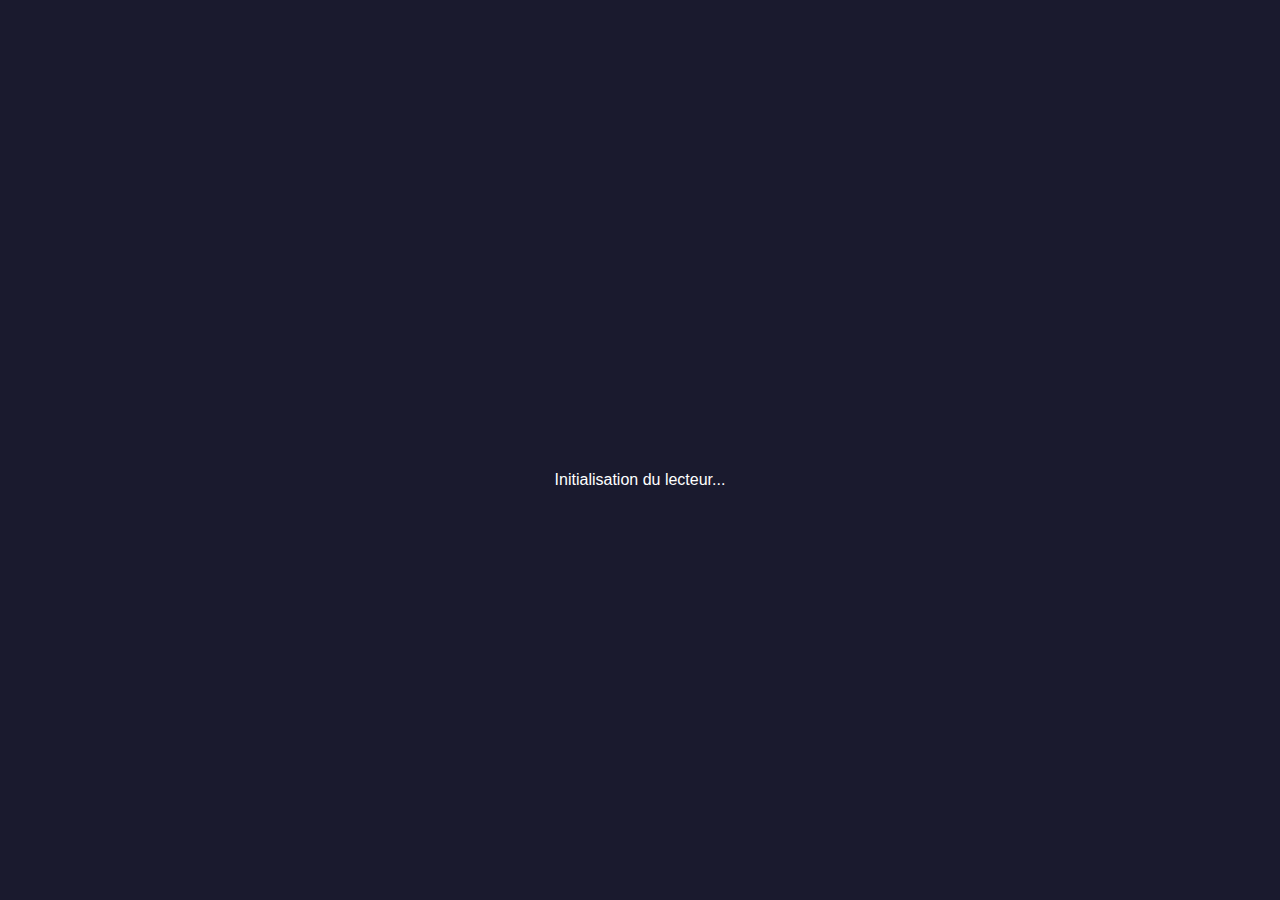
<file: folder-music-player/index.html>
<!DOCTYPE html>
<html lang="fr">
<head>
    <meta charset="utf-8">
    <meta name="viewport" content="width=device-width, initial-scale=1">
    <meta name="description" content="Lecteur de musique moderne avec scan de dossiers - Interface élégante pour votre bibliothèque musicale">
    <meta name="theme-color" content="#1a1a2e">
    <title>🎵 Folder Music Player</title>
    
    <!-- Manifest PWA -->
    <link rel="manifest" href="manifest.json">
    
    <!-- Styles -->
    <link rel="stylesheet" href="styles.css">
    
    <!-- Favicon -->
    <link rel="icon" href="data:image/svg+xml,<svg xmlns='http://www.w3.org/2000/svg' viewBox='0 0 100 100'><text y='.9em' font-size='90'>🎵</text></svg>">
</head>
<body>
    <!-- Background Animation -->
    <div class="background-animation">
        <div class="floating-note note1">♪</div>
        <div class="floating-note note2">♫</div>
        <div class="floating-note note3">♪</div>
        <div class="floating-note note4">♫</div>
        <div class="floating-note note5">♪</div>
    </div>

    <!-- Loading Screen -->
    <div id="loadingScreen" class="loading-screen">
        <div class="loading-content">
            <div class="music-loader">
                <div class="loader-bar"></div>
                <div class="loader-bar"></div>
                <div class="loader-bar"></div>
                <div class="loader-bar"></div>
                <div class="loader-bar"></div>
            </div>
            <p>Initialisation du lecteur...</p>
        </div>
    </div>

    <!-- Main Container -->
    <div class="container">
        <!-- Header -->
        <header class="header">
            <div class="header-content">
                <h1><span class="icon">🎵</span> Folder Music Player</h1>
                <p class="subtitle">Votre bibliothèque musicale personnelle</p>
            </div>
            <div class="header-controls">
                <button id="folderBtn" class="folder-btn" title="Sélectionner un dossier">
                    <span class="icon">📁</span>
                    <span class="text">Choisir Dossier</span>
                </button>
                <input type="file" id="folderInput" webkitdirectory directory multiple style="display: none;">
            </div>
        </header>

        <!-- Main Content -->
        <main class="main-content">
            <!-- Left Panel - Folder Browser -->
            <aside class="left-panel">
                <div class="panel-header">
                    <h3><span class="icon">📂</span> Explorateur</h3>
                    <div class="folder-info" id="folderInfo">Aucun dossier sélectionné</div>
                </div>
                
                <div class="folder-tree" id="folderTree">
                    <div class="empty-state">
                        <div class="empty-icon">📁</div>
                        <p>Sélectionnez un dossier pour commencer</p>
                        <button class="select-folder-btn" onclick="document.getElementById('folderInput').click()">
                            Choisir un dossier
                        </button>
                    </div>
                </div>
            </aside>

            <!-- Center Panel - Player -->
            <section class="center-panel">
                <!-- Now Playing -->
                <div class="now-playing">
                    <div class="album-art">
                        <div class="vinyl-disc" id="vinylDisc">
                            <div class="vinyl-center"></div>
                            <img id="albumCover" src="data:image/svg+xml,<svg xmlns='http://www.w3.org/2000/svg' viewBox='0 0 200 200'><rect width='200' height='200' fill='%23333'/><text x='100' y='110' text-anchor='middle' fill='%23fff' font-size='60'>🎵</text></svg>" alt="Album Cover">
                        </div>
                    </div>
                    
                    <div class="track-info">
                        <h2 id="trackTitle">Aucune piste sélectionnée</h2>
                        <p id="trackArtist">Choisissez un dossier de musique</p>
                        <div class="track-meta">
                            <span id="trackDuration">--:--</span>
                            <span class="separator">•</span>
                            <span id="trackFormat">---</span>
                        </div>
                    </div>
                </div>

                <!-- Progress Bar -->
                <div class="progress-section">
                    <div class="time-info">
                        <span id="currentTime">0:00</span>
                        <span id="totalTime">0:00</span>
                    </div>
                    <div class="progress-container">
                        <div class="progress-track">
                            <div class="progress-fill" id="progressFill"></div>
                            <input type="range" id="progressSlider" class="progress-slider" min="0" max="100" value="0">
                        </div>
                    </div>
                </div>

                <!-- Controls -->
                <div class="controls">
                    <button id="shuffleBtn" class="control-btn secondary" title="Lecture aléatoire">
                        <span class="icon">🔀</span>
                    </button>
                    
                    <button id="prevBtn" class="control-btn secondary" title="Précédent">
                        <span class="icon">⏮️</span>
                    </button>
                    
                    <button id="playBtn" class="control-btn primary" title="Lecture/Pause">
                        <span class="play-icon">▶️</span>
                        <span class="pause-icon" style="display: none;">⏸️</span>
                    </button>
                    
                    <button id="nextBtn" class="control-btn secondary" title="Suivant">
                        <span class="icon">⏭️</span>
                    </button>
                    
                    <button id="repeatBtn" class="control-btn secondary" title="Répéter">
                        <span class="icon">🔁</span>
                    </button>
                </div>

                <!-- Volume Control -->
                <div class="volume-section">
                    <button id="muteBtn" class="volume-btn" title="Muet">
                        <span class="icon" id="volumeIcon">🔊</span>
                    </button>
                    <div class="volume-container">
                        <input type="range" id="volumeSlider" class="volume-slider" min="0" max="100" value="70">
                        <div class="volume-fill" id="volumeFill"></div>
                    </div>
                </div>
            </section>

            <!-- Right Panel - Playlist -->
            <aside class="right-panel">
                <div class="panel-header">
                    <h3><span class="icon">🎵</span> Playlist</h3>
                    <div class="playlist-info">
                        <span id="playlistCount">0 pistes</span>
                        <span class="separator">•</span>
                        <span id="totalDuration">0:00</span>
                    </div>
                </div>
                
                <div class="playlist-controls">
                    <button id="sortBtn" class="sort-btn" title="Trier">
                        <span class="icon">↕️</span>
                        <span class="text">Trier</span>
                    </button>
                    <button id="clearBtn" class="clear-btn" title="Vider la playlist">
                        <span class="icon">🗑️</span>
                        <span class="text">Vider</span>
                    </button>
                </div>

                <div class="playlist" id="playlist">
                    <div class="empty-playlist">
                        <div class="empty-icon">🎵</div>
                        <p>Aucune musique trouvée</p>
                        <p class="empty-subtitle">Sélectionnez un dossier contenant des fichiers audio</p>
                    </div>
                </div>
            </aside>
        </main>

        <!-- Status Bar -->
        <footer class="status-bar">
            <div class="status-left">
                <span id="statusText">Prêt</span>
            </div>
            <div class="status-right">
                <span id="folderPath">Aucun dossier</span>
            </div>
        </footer>
    </div>

    <!-- Audio Element -->
    <audio id="audioPlayer" preload="metadata"></audio>

    <!-- Scripts -->
    <script src="script.js"></script>
</body>
</html>
</file>
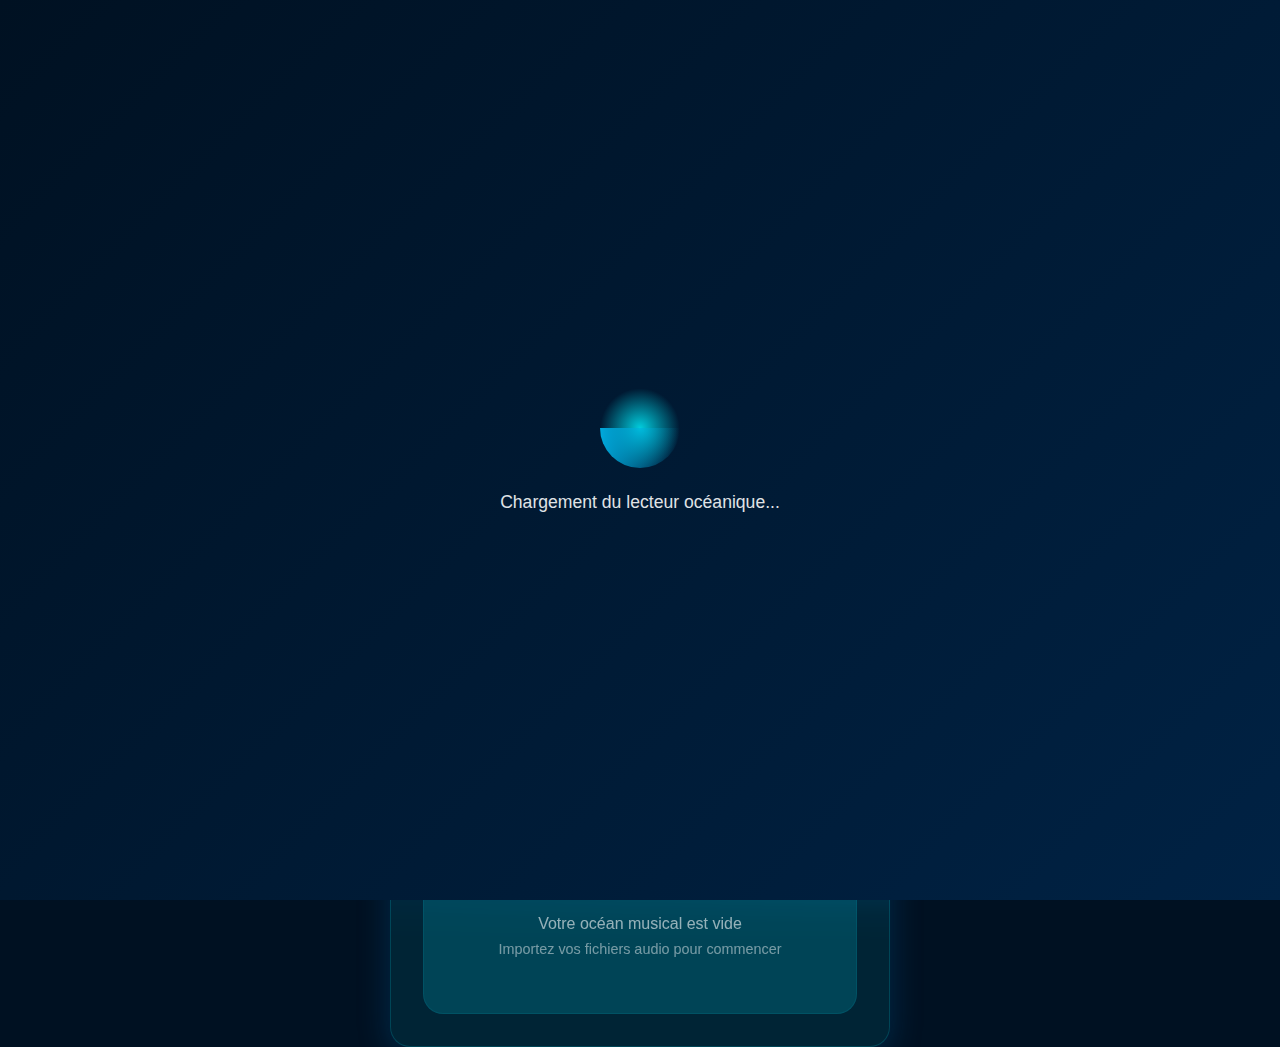
<file: ocean-music-player/index.html>
<!DOCTYPE html>
<html lang="fr">
<head>
    <meta charset="utf-8" />
    <meta name="viewport" content="width=device-width, initial-scale=1" />
    <meta name="description" content="Lecteur audio moderne avec thème océan - Interface immersive avec animations aquatiques">
    <meta name="theme-color" content="#001122">
    <title>🌊 Ocean Music Player</title>
    
    <!-- PWA Manifest -->
    <link rel="manifest" href="manifest.json">
    
    <!-- Preload critical resources -->
    <link rel="preload" href="styles.css" as="style">
    <link rel="preload" href="script.js" as="script">
    
    <!-- Styles -->
    <link rel="stylesheet" href="styles.css">
    
    <!-- Favicon -->
    <link rel="icon" href="data:image/svg+xml,<svg xmlns='http://www.w3.org/2000/svg' viewBox='0 0 100 100'><text y='.9em' font-size='90'>🌊</text></svg>">
</head>
<body>
    <!-- Animated Ocean Background -->
    <div class="ocean-background">
        <div class="wave wave1"></div>
        <div class="wave wave2"></div>
        <div class="wave wave3"></div>
        <div class="wave wave4"></div>
    </div>

    <!-- Underwater Particles -->
    <div class="particles">
        <div class="particle"></div>
        <div class="particle"></div>
        <div class="particle"></div>
        <div class="particle"></div>
        <div class="particle"></div>
        <div class="particle"></div>
        <div class="particle"></div>
        <div class="particle"></div>
        <div class="particle"></div>
        <div class="particle"></div>
    </div>

    <!-- Loading Screen -->
    <div id="loadingScreen" class="loading-screen" aria-hidden="true">
        <div class="loading-animation">
            <div class="ocean-loader">
                <div class="loader-wave"></div>
            </div>
            <p>Chargement du lecteur océanique...</p>
        </div>
    </div>

    <!-- File Import Zone (Hidden by default) -->
    <div id="dropZone" class="drop-zone" style="display: none;">
        <div class="drop-zone-content">
            <div class="drop-icon">🎵</div>
            <h3>Déposez vos fichiers audio ici</h3>
            <p>Ou cliquez pour sélectionner des fichiers</p>
            <input type="file" id="fileInput" multiple accept="audio/*" style="display: none;">
        </div>
    </div>

    <main class="player" role="main">
        <header class="player-header">
            <h1>Music Player</h1>
            <div class="player-status" aria-live="polite" id="statusDisplay">Prêt à naviguer dans vos mélodies</div>
        </header>

        <section class="stage" aria-label="Lecteur principal">
            <!-- Audio Visualizer Canvas -->
            <canvas id="visualizer" class="visualizer" aria-hidden="true"></canvas>
            
            <div class="disc-container">
                <div class="disc-wrap">
                    <div class="disc" id="disc" role="img" aria-label="Pochette d'album">
                        <div class="disc-inner">
                            <div class="disc-center"></div>
                            <img id="coverImg" class="cover-image" src="data:image/svg+xml,<svg xmlns='http://www.w3.org/2000/svg' viewBox='0 0 300 300'><rect width='300' height='300' fill='%23001122'/><text x='150' y='160' text-anchor='middle' fill='%2300CCDD' font-size='60'></text></svg>" alt="Pochette d'album">
                        </div>
                    </div>
                </div>

                <!-- Track Information -->
                <div class="track-info">
                    <h2 id="trackTitle" class="track-title">Aucune piste sélectionnée</h2>
                    <p id="trackArtist" class="track-artist">Importez votre musique</p>
                </div>
            </div>

            <!-- Progress Bar -->
            <div class="progress-container">
                <div class="time-display">
                    <span id="currentTime">0:00</span>
                    <span id="duration">0:00</span>
                </div>
                <div class="progress-track">
                    <input type="range" id="progress" class="progress-slider" min="0" max="100" value="0" aria-label="Position de lecture">
                    <div class="progress-fill"></div>
                </div>
            </div>

            <!-- Control Buttons -->
            <div class="controls">
                <button id="shuffleBtn" class="control-btn shuffle-btn" aria-label="Lecture aléatoire" title="Aléatoire">
                    <span>🔀</span>
                </button>
                
                <button id="prevBtn" class="control-btn prev-btn" aria-label="Piste précédente" title="Précédent">
                    <span>⏮️</span>
                </button>
                
                <button id="playBtn" class="control-btn play-btn" aria-label="Lecture/Pause" title="Play/Pause">
                    <span id="playIcon">▶️</span>
                    <span id="pauseIcon" style="display: none;">⏸️</span>
                </button>
                
                <button id="nextBtn" class="control-btn next-btn" aria-label="Piste suivante" title="Suivant">
                    <span>⏭️</span>
                </button>
                
                <button id="repeatBtn" class="control-btn repeat-btn" aria-label="Répéter" title="Répéter">
                    <span>🔁</span>
                </button>
            </div>

            <!-- Volume Control -->
            <div class="volume-control">
                <button id="muteBtn" class="control-btn mute-btn" aria-label="Muet" title="Muet/Son">
                    <span id="volumeIcon">🔊</span>
                </button>
                <div class="volume-slider-container">
                    <input type="range" id="volumeSlider" class="volume-slider" min="0" max="100" value="50" aria-label="Volume">
                </div>
            </div>
        </section>

        <!-- Import Controls -->
        <section class="import-controls">
            <button id="importBtn" class="import-btn" title="Importer de la musique">
                📁 Importer Musique
            </button>
            <button id="clearBtn" class="clear-btn" title="Vider la playlist">
                🗑️ Vider
            </button>
        </section>

        <!-- Playlist -->
        <section class="playlist-section" aria-label="Liste de lecture">
            <header class="playlist-header">
                <h3>🎵 Playlist</h3>
                <div id="playlistStats" class="playlist-stats">0 pistes</div>
            </header>
            <div id="playlist" class="playlist" role="list">
                <div class="empty-playlist">
                    <div class="empty-icon">🌊</div>
                    <p>Votre océan musical est vide</p>
                    <p class="empty-subtitle">Importez vos fichiers audio pour commencer</p>
                </div>
            </div>
        </section>
    </main>

    <!-- Audio Element -->
    <audio id="audio" preload="metadata" crossorigin="anonymous"></audio>

    <!-- Scripts -->
    <script src="script.js"></script>
</body>
</html>
</file>
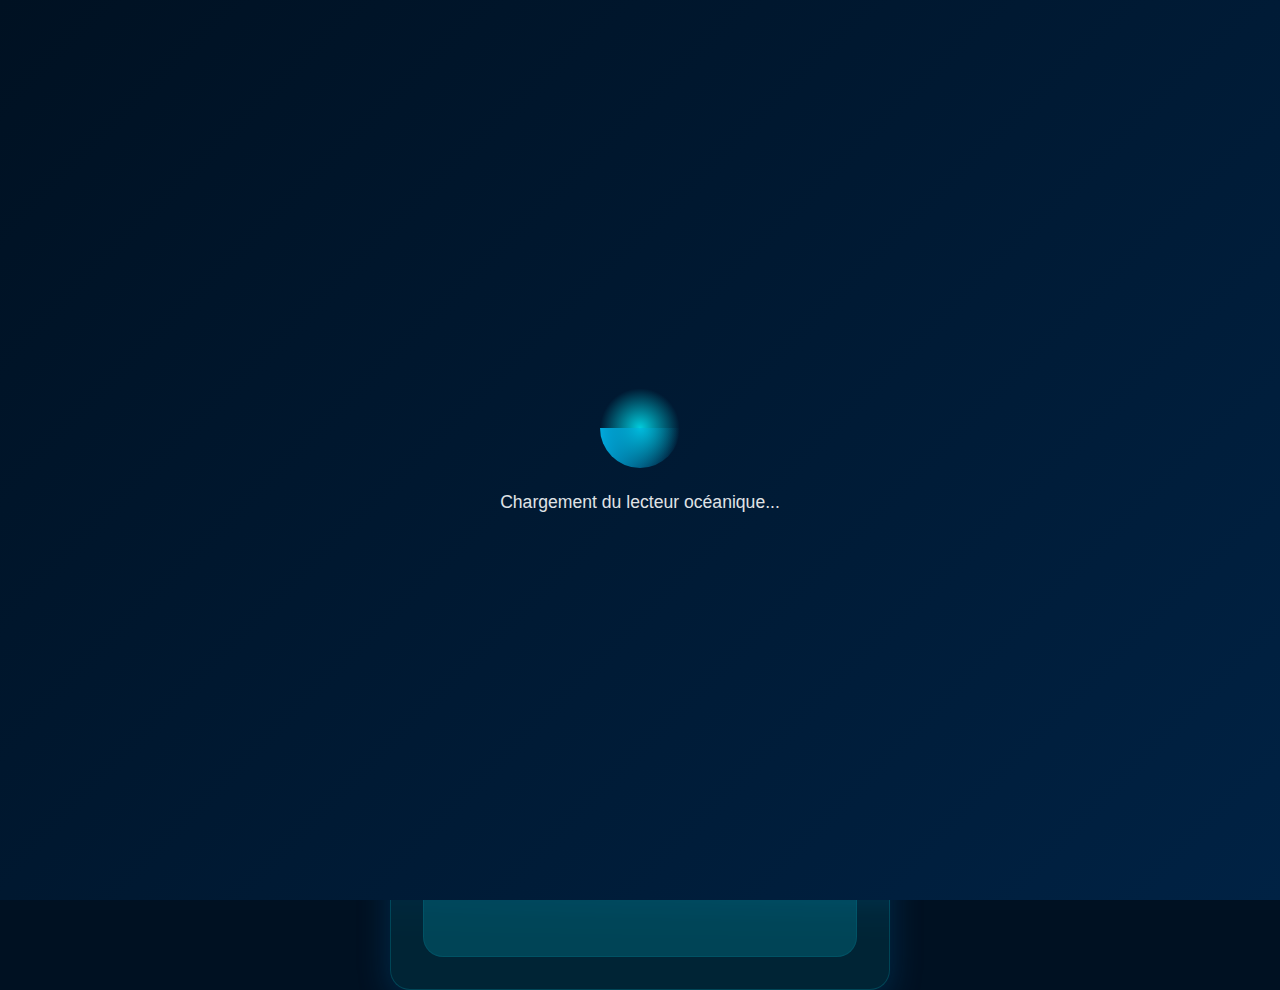
<file: Music_player/ocean-music-player/index.html>
<!DOCTYPE html>
<html lang="fr">
<head>
    <meta charset="utf-8" />
    <meta name="viewport" content="width=device-width, initial-scale=1" />
    <meta name="description" content="Lecteur audio moderne avec thème océan - Interface immersive avec animations aquatiques">
    <meta name="theme-color" content="#001122">
    <title>Music Player</title>
    
    <!-- PWA Manifest -->
    <link rel="manifest" href="manifest.json">
    
    <!-- Preload critical resources -->
    <link rel="preload" href="styles.css" as="style">
    <link rel="preload" href="script.js" as="script">
    
    <!-- Styles -->
    <link rel="stylesheet" href="styles.css">
    
    <!-- Favicon -->
    <link rel="icon" href="data:image/svg+xml,<svg xmlns='http://www.w3.org/2000/svg' viewBox='0 0 100 100'><text y='.9em' font-size='90'>🎵</text></svg>">
</head>
<body>
    <!-- Animated Ocean Background -->
    <div class="ocean-background">
        <div class="wave wave1"></div>
        <div class="wave wave2"></div>
        <div class="wave wave3"></div>
        <div class="wave wave4"></div>
    </div>

    <!-- Underwater Particles -->
    <div class="particles">
        <div class="particle"></div>
        <div class="particle"></div>
        <div class="particle"></div>
        <div class="particle"></div>
        <div class="particle"></div>
        <div class="particle"></div>
        <div class="particle"></div>
        <div class="particle"></div>
        <div class="particle"></div>
        <div class="particle"></div>
    </div>

    <!-- Loading Screen -->
    <div id="loadingScreen" class="loading-screen" aria-hidden="true">
        <div class="loading-animation">
            <div class="ocean-loader">
                <div class="loader-wave"></div>
            </div>
            <p>Chargement du lecteur océanique...</p>
        </div>
    </div>

    <!-- File Import Zone (Hidden by default) -->
    <div id="dropZone" class="drop-zone" style="display: none;">
        <div class="drop-zone-content">
            <div class="drop-icon">🎵</div>
            <h3>Déposez vos fichiers audio ici</h3>
            <p>Ou cliquez pour sélectionner des fichiers</p>
            <input type="file" id="fileInput" multiple accept="audio/*" style="display: none;">
        </div>
    </div>

    <main class="player" role="main">
        <header class="player-header">
            <h1>Music Player</h1>
            <div class="player-status" aria-live="polite" id="statusDisplay">Prêt à naviguer dans vos mélodies</div>
        </header>

        <section class="stage" aria-label="Lecteur principal">
            <!-- Audio Visualizer Canvas -->
            <canvas id="visualizer" class="visualizer" aria-hidden="true"></canvas>
            
            <div class="disc-container">
                <div class="disc-wrap">
                    <div class="disc" id="disc" role="img" aria-label="Pochette d'album">
                        <div class="disc-inner">
                            <div class="disc-center"></div>
                            <img id="coverImg" class="cover-image" src="data:image/svg+xml,<svg xmlns='http://www.w3.org/2000/svg' viewBox='0 0 300 300'><rect width='300' height='300' fill='%23001122'/><text x='150' y='160' text-anchor='middle' fill='%2300CCDD' font-size='60'></text></svg>" alt="Pochette d'album">
                        </div>
                    </div>
                </div>

                <!-- Track Information -->
                <div class="track-info">
                    <h2 id="trackTitle" class="track-title">Aucune piste sélectionnée</h2>
                    <p id="trackArtist" class="track-artist">Importez votre musique</p>
                </div>
            </div>

            <!-- Progress Bar -->
            <div class="progress-container">
                <div class="time-display">
                    <span id="currentTime">0:00</span>
                    <span id="duration">0:00</span>
                </div>
                <div class="progress-track">
                    <input type="range" id="progress" class="progress-slider" min="0" max="100" value="0" aria-label="Position de lecture">
                    <div class="progress-fill"></div>
                </div>
            </div>

            <!-- Control Buttons -->
            <div class="controls">
                <button id="shuffleBtn" class="control-btn shuffle-btn" aria-label="Lecture aléatoire" title="Aléatoire">
                    <span>🔀</span>
                </button>
                
                <button id="prevBtn" class="control-btn prev-btn" aria-label="Piste précédente" title="Précédent">
                    <span>⏮️</span>
                </button>
                
                <button id="playBtn" class="control-btn play-btn" aria-label="Lecture/Pause" title="Play/Pause">
                    <span id="playIcon">▶️</span>
                    <span id="pauseIcon" style="display: none;">⏸️</span>
                </button>
                
                <button id="nextBtn" class="control-btn next-btn" aria-label="Piste suivante" title="Suivant">
                    <span>⏭️</span>
                </button>
                
                <button id="repeatBtn" class="control-btn repeat-btn" aria-label="Répéter" title="Répéter">
                    <span>🔁</span>
                </button>
            </div>

            <!-- Volume Control -->
            <div class="volume-control">
                <button id="muteBtn" class="control-btn mute-btn" aria-label="Muet" title="Muet/Son">
                    <span id="volumeIcon">🔊</span>
                </button>
                <div class="volume-slider-container">
                    <input type="range" id="volumeSlider" class="volume-slider" min="0" max="100" value="50" aria-label="Volume">
                </div>
            </div>
        </section>

        <!-- Import Controls -->
        <section class="import-controls">
            <button id="importBtn" class="import-btn" title="Importer de la musique">
                📁 Importer Musique
            </button>
            <button id="clearBtn" class="clear-btn" title="Vider la playlist">
                🗑️ Vider
            </button>
        </section>

        <!-- Playlist -->
        <section class="playlist-section" aria-label="Liste de lecture">
            <header class="playlist-header">
                <h3>🎵 Playlist</h3>
                <div id="playlistStats" class="playlist-stats">0 pistes</div>
            </header>
            <div id="playlist" class="playlist" role="list">
                <div class="empty-playlist">
                    <div class="empty-icon"></div>
                    <p>Votre musical est vide</p>
                    <p class="empty-subtitle">Importez vos fichiers audio pour commencer</p>
                </div>
            </div>
        </section>
    </main>

    <!-- Audio Element -->
    <audio id="audio" preload="metadata" crossorigin="anonymous"></audio>

    <!-- Scripts -->
    <script src="script.js"></script>
</body>
</html>
</file>
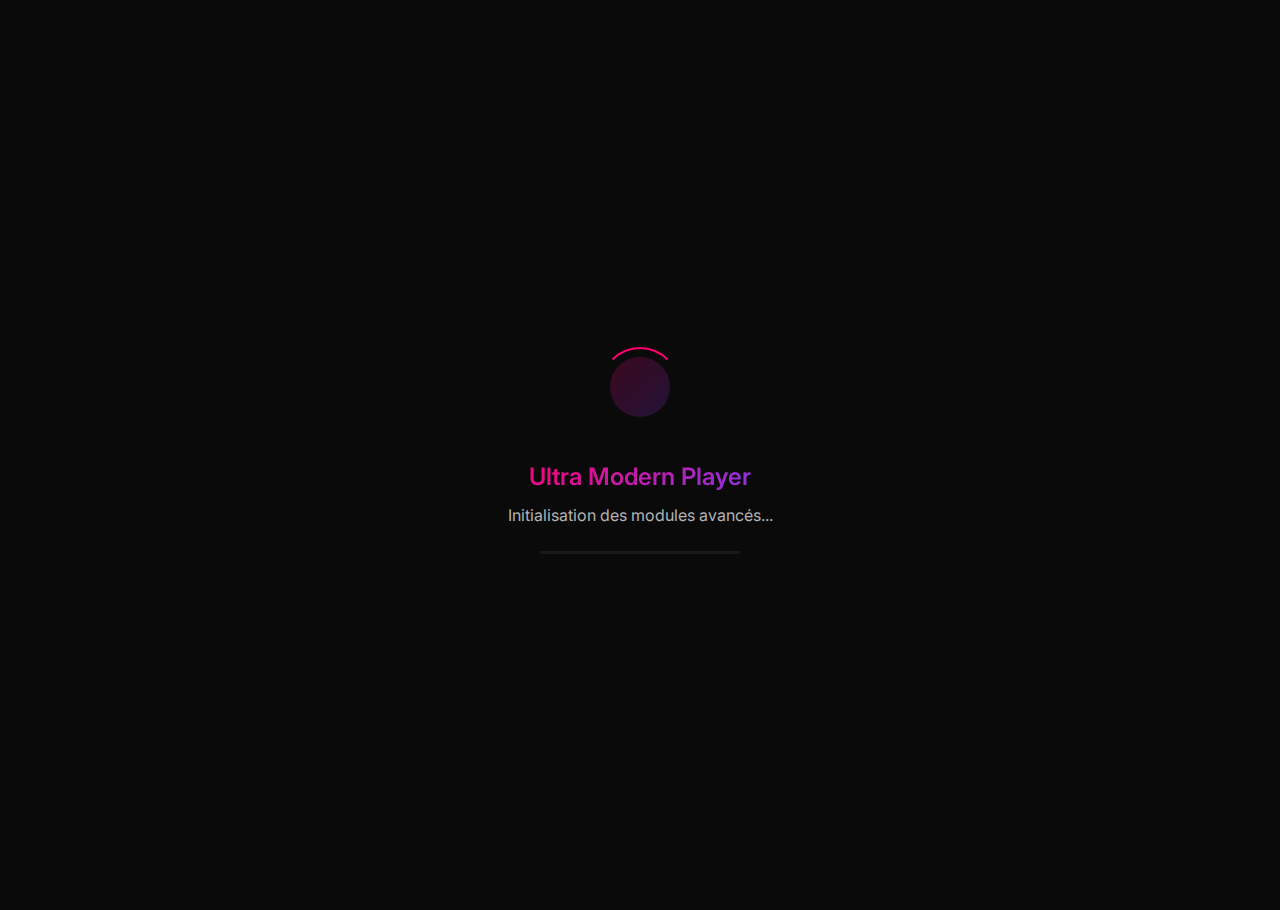
<file: Music_player/ultra-modern-player/index.html>
<!DOCTYPE html>
<html lang="fr">
<head>
    <meta charset="UTF-8">
    <meta name="viewport" content="width=device-width, initial-scale=1.0">
    <meta name="description" content="Ultra Modern Music Player - Interface futuriste avec technologies de pointe">
    <meta name="theme-color" content="#0a0a0a">
    <title>🎵 Ultra Modern Music Player</title>
    
    <!-- Preconnect for performance -->
    <link rel="preconnect" href="https://fonts.googleapis.com">
    <link rel="preconnect" href="https://fonts.gstatic.com" crossorigin>
    
    <!-- Modern fonts -->
    <link href="https://fonts.googleapis.com/css2?family=Inter:wght@300;400;500;600;700&family=JetBrains+Mono:wght@400;500&display=swap" rel="stylesheet">
    
    <!-- Manifest PWA -->
    <link rel="manifest" href="manifest.json">
    
    <!-- Styles -->
    <link rel="stylesheet" href="styles.css">
    
    <!-- Favicon -->
    <link rel="icon" href="data:image/svg+xml,<svg xmlns='http://www.w3.org/2000/svg' viewBox='0 0 100 100'><defs><linearGradient id='g' x1='0%' y1='0%' x2='100%' y2='100%'><stop offset='0%' stop-color='%23ff006e'/><stop offset='100%' stop-color='%238338ec'/></linearGradient></defs><rect width='100' height='100' fill='%23000'/><circle cx='50' cy='50' r='35' fill='none' stroke='url(%23g)' stroke-width='3'/><circle cx='50' cy='50' r='8' fill='url(%23g)'/></svg>">
</head>
<body>
    <!-- Animated Background -->
    <div class="bg-container">
        <div class="gradient-bg"></div>
        <div class="mesh-bg"></div>
        <canvas id="particleCanvas" class="particle-canvas"></canvas>
    </div>

    <!-- Loading Screen -->
    <div id="loadingScreen" class="loading-screen">
        <div class="loading-content">
            <div class="loader-container">
                <div class="loader-ring"></div>
                <div class="loader-pulse"></div>
            </div>
            <h2 class="loading-text">Ultra Modern Player</h2>
            <p class="loading-subtitle">Initialisation des modules avancés...</p>
            <div class="loading-progress">
                <div class="progress-bar" id="loadingProgress"></div>
            </div>
        </div>
    </div>

    <!-- Main App -->
    <div id="app" class="app">
        <!-- Top Navigation -->
        <nav class="top-nav">
            <div class="nav-left">
                <div class="logo">
                    <svg class="logo-icon" viewBox="0 0 24 24" fill="none">
                        <circle cx="12" cy="12" r="10" stroke="currentColor" stroke-width="2"/>
                        <circle cx="12" cy="12" r="3" fill="currentColor"/>
                    </svg>
                    <span class="logo-text">Ultra Music</span>
                </div>
            </div>
            
            <div class="nav-center">
                <div class="search-container">
                    <svg class="search-icon" viewBox="0 0 24 24" fill="none">
                        <circle cx="11" cy="11" r="8" stroke="currentColor" stroke-width="2"/>
                        <path d="m21 21-4.35-4.35" stroke="currentColor" stroke-width="2"/>
                    </svg>
                    <input type="text" id="searchInput" class="search-input" placeholder="Rechercher dans votre bibliothèque...">
                </div>
            </div>
            
            <div class="nav-right">
                <button class="nav-btn" id="importBtn" title="Importer de la musique">
                    <svg viewBox="0 0 24 24" fill="none">
                        <path d="M21 15v4a2 2 0 0 1-2 2H5a2 2 0 0 1-2-2v-4" stroke="currentColor" stroke-width="2"/>
                        <polyline points="7,10 12,15 17,10" stroke="currentColor" stroke-width="2"/>
                        <line x1="12" y1="15" x2="12" y2="3" stroke="currentColor" stroke-width="2"/>
                    </svg>
                    <span>Import</span>
                </button>
                
                <button class="nav-btn" id="settingsBtn" title="Paramètres">
                    <svg viewBox="0 0 24 24" fill="none">
                        <circle cx="12" cy="12" r="3" stroke="currentColor" stroke-width="2"/>
                        <path d="M12 1v6m0 6v6m11-7h-6m-6 0H1" stroke="currentColor" stroke-width="2"/>
                    </svg>
                </button>
            </div>
        </nav>

        <!-- Main Content Grid -->
        <div class="main-grid">
            <!-- Sidebar -->
            <aside class="sidebar">
                <div class="sidebar-section">
                    <h3 class="section-title">Bibliothèque</h3>
                    <nav class="sidebar-nav">
                        <a href="#" class="nav-item active" data-view="library">
                            <svg viewBox="0 0 24 24" fill="none">
                                <path d="M3 12a9 9 0 1 0 9-9 9.75 9.75 0 0 0-6.74 2.74L3 8" stroke="currentColor" stroke-width="2"/>
                            </svg>
                            <span>Toute la musique</span>
                        </a>
                        <a href="#" class="nav-item" data-view="favorites">
                            <svg viewBox="0 0 24 24" fill="none">
                                <path d="M20.84 4.61a5.5 5.5 0 0 0-7.78 0L12 5.67l-1.06-1.06a5.5 5.5 0 0 0-7.78 7.78l1.06 1.06L12 21.23l7.78-7.78 1.06-1.06a5.5 5.5 0 0 0 0-7.78z" stroke="currentColor" stroke-width="2"/>
                            </svg>
                            <span>Favoris</span>
                        </a>
                        <a href="#" class="nav-item" data-view="recent">
                            <svg viewBox="0 0 24 24" fill="none">
                                <circle cx="12" cy="12" r="10" stroke="currentColor" stroke-width="2"/>
                                <polyline points="12,6 12,12 16,14" stroke="currentColor" stroke-width="2"/>
                            </svg>
                            <span>Récemment joué</span>
                        </a>
                    </nav>
                </div>

                <div class="sidebar-section">
                    <h3 class="section-title">Playlists</h3>
                    <div class="playlist-list" id="playlistList">
                        <div class="empty-state-mini">
                            <p>Aucune playlist</p>
                        </div>
                    </div>
                    <button class="create-playlist-btn" id="createPlaylistBtn">
                        <svg viewBox="0 0 24 24" fill="none">
                            <line x1="12" y1="5" x2="12" y2="19" stroke="currentColor" stroke-width="2"/>
                            <line x1="5" y1="12" x2="19" y2="12" stroke="currentColor" stroke-width="2"/>
                        </svg>
                        <span>Créer une playlist</span>
                    </button>
                </div>
            </aside>

            <!-- Content Area -->
            <main class="content-area">
                <!-- Library View -->
                <div class="view-container" id="libraryView">
                    <header class="view-header">
                        <h1 class="view-title">Votre Bibliothèque</h1>
                        <div class="view-controls">
                            <button class="view-btn" id="gridViewBtn" title="Vue grille">
                                <svg viewBox="0 0 24 24" fill="none">
                                    <rect x="3" y="3" width="7" height="7" stroke="currentColor" stroke-width="2"/>
                                    <rect x="14" y="3" width="7" height="7" stroke="currentColor" stroke-width="2"/>
                                    <rect x="14" y="14" width="7" height="7" stroke="currentColor" stroke-width="2"/>
                                    <rect x="3" y="14" width="7" height="7" stroke="currentColor" stroke-width="2"/>
                                </svg>
                            </button>
                            <button class="view-btn active" id="listViewBtn" title="Vue liste">
                                <svg viewBox="0 0 24 24" fill="none">
                                    <line x1="8" y1="6" x2="21" y2="6" stroke="currentColor" stroke-width="2"/>
                                    <line x1="8" y1="12" x2="21" y2="12" stroke="currentColor" stroke-width="2"/>
                                    <line x1="8" y1="18" x2="21" y2="18" stroke="currentColor" stroke-width="2"/>
                                    <line x1="3" y1="6" x2="3.01" y2="6" stroke="currentColor" stroke-width="2"/>
                                    <line x1="3" y1="12" x2="3.01" y2="12" stroke="currentColor" stroke-width="2"/>
                                    <line x1="3" y1="18" x2="3.01" y2="18" stroke="currentColor" stroke-width="2"/>
                                </svg>
                            </button>
                            <div class="sort-dropdown">
                                <button class="sort-btn" id="sortBtn">
                                    <svg viewBox="0 0 24 24" fill="none">
                                        <path d="M3 6h18M7 12h10m-7 6h4" stroke="currentColor" stroke-width="2"/>
                                    </svg>
                                    <span>Trier</span>
                                </button>
                            </div>
                        </div>
                    </header>

                    <div class="tracks-container" id="tracksContainer">
                        <div class="empty-library">
                            <div class="empty-illustration">
                                <svg viewBox="0 0 120 120" fill="none">
                                    <circle cx="60" cy="60" r="50" stroke="currentColor" stroke-width="2" opacity="0.3"/>
                                    <circle cx="60" cy="60" r="30" stroke="currentColor" stroke-width="2" opacity="0.5"/>
                                    <circle cx="60" cy="60" r="10" fill="currentColor" opacity="0.7"/>
                                    <path d="M30 30L90 90M90 30L30 90" stroke="currentColor" stroke-width="2" opacity="0.2"/>
                                </svg>
                            </div>
                            <h3>Votre bibliothèque est vide</h3>
                            <p>Commencez par importer votre musique préférée</p>
                            <button class="cta-btn" onclick="document.getElementById('fileInput').click()">
                                <svg viewBox="0 0 24 24" fill="none">
                                    <path d="M21 15v4a2 2 0 0 1-2 2H5a2 2 0 0 1-2-2v-4" stroke="currentColor" stroke-width="2"/>
                                    <polyline points="7,10 12,15 17,10" stroke="currentColor" stroke-width="2"/>
                                    <line x1="12" y1="15" x2="12" y2="3" stroke="currentColor" stroke-width="2"/>
                                </svg>
                                Importer de la musique
                            </button>
                        </div>
                    </div>
                </div>
            </main>

            <!-- Player Panel -->
            <section class="player-panel">
                <!-- Now Playing Info -->
                <div class="now-playing-info">
                    <div class="track-artwork">
                        <div class="artwork-container">
                            <img id="currentArtwork" class="artwork-image" 
                                 src="data:image/svg+xml,<svg xmlns='http://www.w3.org/2000/svg' viewBox='0 0 100 100'><rect width='100' height='100' fill='%23111'/><circle cx='50' cy='50' r='30' fill='none' stroke='%23333' stroke-width='2'/><circle cx='50' cy='50' r='8' fill='%23333'/></svg>" 
                                 alt="Artwork">
                            <div class="artwork-overlay">
                                <button class="artwork-play-btn" id="artworkPlayBtn">
                                    <svg class="play-icon" viewBox="0 0 24 24" fill="none">
                                        <polygon points="5,3 19,12 5,21" fill="currentColor"/>
                                    </svg>
                                    <svg class="pause-icon" viewBox="0 0 24 24" fill="none" style="display: none;">
                                        <rect x="6" y="4" width="4" height="16" fill="currentColor"/>
                                        <rect x="14" y="4" width="4" height="16" fill="currentColor"/>
                                    </svg>
                                </button>
                            </div>
                        </div>
                    </div>
                    
                    <div class="track-details">
                        <h4 id="currentTitle" class="track-title">Sélectionnez une piste</h4>
                        <p id="currentArtist" class="track-artist">Aucun artiste</p>
                    </div>

                    <button class="favorite-btn" id="favoriteBtn" title="Ajouter aux favoris">
                        <svg viewBox="0 0 24 24" fill="none">
                            <path d="M20.84 4.61a5.5 5.5 0 0 0-7.78 0L12 5.67l-1.06-1.06a5.5 5.5 0 0 0-7.78 7.78l1.06 1.06L12 21.23l7.78-7.78 1.06-1.06a5.5 5.5 0 0 0 0-7.78z" stroke="currentColor" stroke-width="2"/>
                        </svg>
                    </button>
                </div>

                <!-- Player Controls -->
                <div class="player-controls">
                    <div class="control-buttons">
                        <button class="control-btn" id="shuffleBtn" title="Lecture aléatoire">
                            <svg viewBox="0 0 24 24" fill="none">
                                <polyline points="16,3 21,3 21,8" stroke="currentColor" stroke-width="2"/>
                                <line x1="4" y1="20" x2="21" y2="3" stroke="currentColor" stroke-width="2"/>
                                <polyline points="21,16 21,21 16,21" stroke="currentColor" stroke-width="2"/>
                                <line x1="15" y1="15" x2="21" y2="21" stroke="currentColor" stroke-width="2"/>
                                <line x1="4" y1="4" x2="9" y2="9" stroke="currentColor" stroke-width="2"/>
                            </svg>
                        </button>

                        <button class="control-btn" id="prevBtn" title="Piste précédente">
                            <svg viewBox="0 0 24 24" fill="none">
                                <polygon points="19,20 9,12 19,4" stroke="currentColor" stroke-width="2" fill="currentColor"/>
                                <line x1="5" y1="19" x2="5" y2="5" stroke="currentColor" stroke-width="2"/>
                            </svg>
                        </button>

                        <button class="control-btn primary" id="mainPlayBtn" title="Lecture/Pause">
                            <svg class="play-icon" viewBox="0 0 24 24" fill="none">
                                <polygon points="5,3 19,12 5,21" fill="currentColor"/>
                            </svg>
                            <svg class="pause-icon" viewBox="0 0 24 24" fill="none" style="display: none;">
                                <rect x="6" y="4" width="4" height="16" fill="currentColor"/>
                                <rect x="14" y="4" width="4" height="16" fill="currentColor"/>
                            </svg>
                        </button>

                        <button class="control-btn" id="nextBtn" title="Piste suivante">
                            <svg viewBox="0 0 24 24" fill="none">
                                <polygon points="5,4 15,12 5,20" stroke="currentColor" stroke-width="2" fill="currentColor"/>
                                <line x1="19" y1="5" x2="19" y2="19" stroke="currentColor" stroke-width="2"/>
                            </svg>
                        </button>

                        <button class="control-btn" id="repeatBtn" title="Répéter">
                            <svg viewBox="0 0 24 24" fill="none">
                                <polyline points="17,1 21,5 17,9" stroke="currentColor" stroke-width="2"/>
                                <path d="M3 11V9a4 4 0 0 1 4-4h14" stroke="currentColor" stroke-width="2"/>
                                <polyline points="7,23 3,19 7,15" stroke="currentColor" stroke-width="2"/>
                                <path d="M21 13v2a4 4 0 0 1-4 4H3" stroke="currentColor" stroke-width="2"/>
                            </svg>
                        </button>
                    </div>

                    <div class="progress-section">
                        <div class="time-display">
                            <span id="currentTime" class="time">0:00</span>
                            <span id="totalTime" class="time">0:00</span>
                        </div>
                        <div class="progress-container">
                            <div class="progress-track">
                                <div class="progress-fill" id="progressFill"></div>
                                <div class="progress-thumb" id="progressThumb"></div>
                            </div>
                            <input type="range" id="progressSlider" class="progress-slider" min="0" max="100" value="0">
                        </div>
                    </div>
                </div>

                <!-- Volume and Additional Controls -->
                <div class="secondary-controls">
                    <button class="control-btn" id="queueBtn" title="File d'attente">
                        <svg viewBox="0 0 24 24" fill="none">
                            <line x1="8" y1="6" x2="21" y2="6" stroke="currentColor" stroke-width="2"/>
                            <line x1="8" y1="12" x2="21" y2="12" stroke="currentColor" stroke-width="2"/>
                            <line x1="8" y1="18" x2="21" y2="18" stroke="currentColor" stroke-width="2"/>
                            <line x1="3" y1="6" x2="3.01" y2="6" stroke="currentColor" stroke-width="2"/>
                            <line x1="3" y1="12" x2="3.01" y2="12" stroke="currentColor" stroke-width="2"/>
                            <line x1="3" y1="18" x2="3.01" y2="18" stroke="currentColor" stroke-width="2"/>
                        </svg>
                    </button>

                    <div class="volume-control">
                        <button class="control-btn" id="muteBtn" title="Muet">
                            <svg class="volume-high" viewBox="0 0 24 24" fill="none">
                                <polygon points="11,5 6,9 2,9 2,15 6,15 11,19" stroke="currentColor" stroke-width="2" fill="currentColor"/>
                                <path d="M19.07 4.93a10 10 0 0 1 0 14.14M15.54 8.46a5 5 0 0 1 0 7.07" stroke="currentColor" stroke-width="2"/>
                            </svg>
                            <svg class="volume-muted" viewBox="0 0 24 24" fill="none" style="display: none;">
                                <polygon points="11,5 6,9 2,9 2,15 6,15 11,19" stroke="currentColor" stroke-width="2" fill="currentColor"/>
                                <line x1="23" y1="9" x2="17" y2="15" stroke="currentColor" stroke-width="2"/>
                                <line x1="17" y1="9" x2="23" y2="15" stroke="currentColor" stroke-width="2"/>
                            </svg>
                        </button>
                        <div class="volume-slider-container">
                            <input type="range" id="volumeSlider" class="volume-slider" min="0" max="100" value="70">
                            <div class="volume-fill" id="volumeFill"></div>
                        </div>
                    </div>
                </div>
            </section>
        </div>
    </div>

    <!-- Drop Zone Overlay -->
    <div id="dropZone" class="drop-zone">
        <div class="drop-content">
            <div class="drop-icon">
                <svg viewBox="0 0 80 80" fill="none">
                    <circle cx="40" cy="40" r="35" stroke="currentColor" stroke-width="2" stroke-dasharray="8 4"/>
                    <path d="M25 35L40 50L55 35" stroke="currentColor" stroke-width="3" stroke-linecap="round" stroke-linejoin="round"/>
                    <line x1="40" y1="20" x2="40" y2="45" stroke="currentColor" stroke-width="3" stroke-linecap="round"/>
                </svg>
            </div>
            <h3>Déposez vos fichiers musicaux ici</h3>
            <p>Formats supportés: MP3, WAV, FLAC, M4A, OGG</p>
        </div>
    </div>

    <!-- File Input -->
    <input type="file" id="fileInput" accept="audio/*" multiple style="display: none;">

    <!-- Audio Element -->
    <audio id="audioElement" preload="metadata"></audio>

    <!-- Notification Container -->
    <div id="notificationContainer" class="notification-container"></div>

    <!-- Scripts -->
    <script type="module" src="script.js"></script>
</body>
</html>
</file>
<file: folder-music-player/styles.css>
/* Folder Music Player Styles */

/* Variables CSS */
:root {
  --primary-bg: #1a1a2e;
  --secondary-bg: #16213e;
  --accent-bg: #0f3460;
  --surface-bg: #533483;
  --primary-color: #e94560;
  --secondary-color: #f39c12;
  --text-primary: #ffffff;
  --text-secondary: #b8b8b8;
  --text-muted: #888;
  --border-color: rgba(255, 255, 255, 0.1);
  --shadow-light: 0 2px 10px rgba(0, 0, 0, 0.1);
  --shadow-medium: 0 4px 20px rgba(0, 0, 0, 0.2);
  --shadow-heavy: 0 8px 30px rgba(0, 0, 0, 0.3);
  --border-radius: 12px;
  --transition: all 0.3s cubic-bezier(0.4, 0, 0.2, 1);
  --gradient-primary: linear-gradient(135deg, var(--primary-color), var(--secondary-color));
  --gradient-bg: linear-gradient(135deg, var(--primary-bg), var(--secondary-bg));
}

/* Reset et Base */
* {
  margin: 0;
  padding: 0;
  box-sizing: border-box;
}

html {
  font-size: 16px;
  scroll-behavior: smooth;
}

body {
  font-family: -apple-system, BlinkMacSystemFont, 'Segoe UI', Roboto, 'Helvetica Neue', Arial, sans-serif;
  background: var(--gradient-bg);
  color: var(--text-primary);
  min-height: 100vh;
  overflow-x: hidden;
  position: relative;
}

/* Background Animation */
.background-animation {
  position: fixed;
  top: 0;
  left: 0;
  right: 0;
  bottom: 0;
  pointer-events: none;
  z-index: -1;
  overflow: hidden;
}

.floating-note {
  position: absolute;
  font-size: 2rem;
  color: rgba(255, 255, 255, 0.1);
  animation: float 20s infinite linear;
}

.note1 { left: 10%; animation-delay: 0s; }
.note2 { left: 30%; animation-delay: -4s; font-size: 1.5rem; }
.note3 { left: 50%; animation-delay: -8s; font-size: 2.5rem; }
.note4 { left: 70%; animation-delay: -12s; font-size: 1.8rem; }
.note5 { left: 90%; animation-delay: -16s; font-size: 2.2rem; }

@keyframes float {
  from {
    transform: translateY(100vh) rotate(0deg);
    opacity: 0;
  }
  10%, 90% {
    opacity: 1;
  }
  to {
    transform: translateY(-100px) rotate(360deg);
    opacity: 0;
  }
}

/* Loading Screen */
.loading-screen {
  position: fixed;
  top: 0;
  left: 0;
  right: 0;
  bottom: 0;
  background: var(--primary-bg);
  display: flex;
  align-items: center;
  justify-content: center;
  z-index: 9999;
  opacity: 1;
  transition: opacity 0.5s ease-out;
}

.loading-screen.hidden {
  opacity: 0;
  pointer-events: none;
}

.loading-content {
  text-align: center;
  color: var(--text-primary);
}

.music-loader {
  display: flex;
  justify-content: center;
  align-items: end;
  gap: 4px;
  margin-bottom: 20px;
  height: 40px;
}

.loader-bar {
  width: 6px;
  background: var(--gradient-primary);
  border-radius: 3px;
  animation: musicWave 1.2s ease-in-out infinite;
}

.loader-bar:nth-child(1) { animation-delay: 0s; }
.loader-bar:nth-child(2) { animation-delay: 0.1s; }
.loader-bar:nth-child(3) { animation-delay: 0.2s; }
.loader-bar:nth-child(4) { animation-delay: 0.3s; }
.loader-bar:nth-child(5) { animation-delay: 0.4s; }

@keyframes musicWave {
  0%, 100% { height: 10px; }
  50% { height: 40px; }
}

/* Container Principal */
.container {
  min-height: 100vh;
  display: flex;
  flex-direction: column;
  background: rgba(255, 255, 255, 0.02);
  backdrop-filter: blur(20px);
}

/* Header */
.header {
  display: flex;
  justify-content: space-between;
  align-items: center;
  padding: 1.5rem 2rem;
  background: rgba(255, 255, 255, 0.05);
  backdrop-filter: blur(10px);
  border-bottom: 1px solid var(--border-color);
  box-shadow: var(--shadow-light);
}

.header-content h1 {
  font-size: 1.8rem;
  background: var(--gradient-primary);
  -webkit-background-clip: text;
  -webkit-text-fill-color: transparent;
  background-clip: text;
  margin-bottom: 0.25rem;
}

.subtitle {
  color: var(--text-secondary);
  font-size: 0.9rem;
}

.folder-btn {
  display: flex;
  align-items: center;
  gap: 0.5rem;
  padding: 0.75rem 1.5rem;
  background: var(--gradient-primary);
  color: white;
  border: none;
  border-radius: var(--border-radius);
  cursor: pointer;
  transition: var(--transition);
  font-weight: 500;
  box-shadow: var(--shadow-medium);
}

.folder-btn:hover {
  transform: translateY(-2px);
  box-shadow: var(--shadow-heavy);
}

/* Main Content */
.main-content {
  display: grid;
  grid-template-columns: 300px 1fr 350px;
  gap: 1rem;
  padding: 2rem;
  flex: 1;
  min-height: 0;
}

/* Panels Communs */
.left-panel, .right-panel {
  background: rgba(255, 255, 255, 0.05);
  border-radius: var(--border-radius);
  backdrop-filter: blur(10px);
  border: 1px solid var(--border-color);
  display: flex;
  flex-direction: column;
  overflow: hidden;
}

.center-panel {
  background: rgba(255, 255, 255, 0.08);
  border-radius: var(--border-radius);
  padding: 2rem;
  backdrop-filter: blur(15px);
  border: 1px solid var(--border-color);
  display: flex;
  flex-direction: column;
  justify-content: center;
  align-items: center;
  text-align: center;
}

.panel-header {
  padding: 1.5rem;
  border-bottom: 1px solid var(--border-color);
  background: rgba(255, 255, 255, 0.03);
}

.panel-header h3 {
  color: var(--text-primary);
  font-size: 1.1rem;
  margin-bottom: 0.5rem;
}

.folder-info, .playlist-info {
  color: var(--text-muted);
  font-size: 0.85rem;
}

/* Folder Tree */
.folder-tree {
  flex: 1;
  overflow-y: auto;
  padding: 1rem;
}

.empty-state {
  display: flex;
  flex-direction: column;
  align-items: center;
  justify-content: center;
  height: 100%;
  color: var(--text-muted);
  text-align: center;
  padding: 2rem;
}

.empty-icon {
  font-size: 3rem;
  margin-bottom: 1rem;
  opacity: 0.5;
}

.select-folder-btn {
  margin-top: 1rem;
  padding: 0.5rem 1rem;
  background: var(--accent-bg);
  color: var(--text-primary);
  border: 1px solid var(--border-color);
  border-radius: 8px;
  cursor: pointer;
  transition: var(--transition);
}

.select-folder-btn:hover {
  background: var(--surface-bg);
}

.folder-item {
  display: flex;
  align-items: center;
  padding: 0.5rem;
  border-radius: 6px;
  cursor: pointer;
  transition: var(--transition);
  margin-bottom: 0.25rem;
}

.folder-item:hover {
  background: rgba(255, 255, 255, 0.1);
}

.folder-item.active {
  background: var(--gradient-primary);
  color: white;
}

/* Now Playing */
.now-playing {
  margin-bottom: 2rem;
}

.album-art {
  position: relative;
  width: 200px;
  height: 200px;
  margin: 0 auto 2rem;
}

.vinyl-disc {
  width: 100%;
  height: 100%;
  border-radius: 50%;
  background: linear-gradient(45deg, #222, #444);
  box-shadow: 
    inset 0 0 50px rgba(0, 0, 0, 0.5),
    0 10px 30px rgba(0, 0, 0, 0.3);
  position: relative;
  transition: var(--transition);
  overflow: hidden;
}

.vinyl-disc.spinning {
  animation: spin 4s linear infinite;
}

@keyframes spin {
  from { transform: rotate(0deg); }
  to { transform: rotate(360deg); }
}

.vinyl-center {
  position: absolute;
  top: 50%;
  left: 50%;
  transform: translate(-50%, -50%);
  width: 30px;
  height: 30px;
  background: var(--gradient-primary);
  border-radius: 50%;
  z-index: 2;
  box-shadow: 0 2px 10px rgba(0, 0, 0, 0.5);
}

#albumCover {
  width: 100%;
  height: 100%;
  object-fit: cover;
  border-radius: 50%;
  position: absolute;
  top: 0;
  left: 0;
}

.track-info {
  max-width: 400px;
  margin: 0 auto;
}

#trackTitle {
  font-size: 1.5rem;
  margin-bottom: 0.5rem;
  color: var(--text-primary);
}

#trackArtist {
  color: var(--text-secondary);
  font-size: 1rem;
  margin-bottom: 1rem;
}

.track-meta {
  display: flex;
  justify-content: center;
  gap: 0.5rem;
  color: var(--text-muted);
  font-size: 0.85rem;
}

.separator {
  opacity: 0.5;
}

/* Progress Section */
.progress-section {
  width: 100%;
  max-width: 500px;
  margin: 2rem auto;
}

.time-info {
  display: flex;
  justify-content: space-between;
  margin-bottom: 0.5rem;
  font-size: 0.9rem;
  color: var(--text-muted);
}

.progress-container {
  position: relative;
  height: 8px;
  background: rgba(255, 255, 255, 0.1);
  border-radius: 4px;
  overflow: hidden;
}

.progress-fill {
  height: 100%;
  background: var(--gradient-primary);
  border-radius: 4px;
  transition: width 0.1s ease;
  width: 0%;
}

.progress-slider {
  position: absolute;
  top: 0;
  left: 0;
  width: 100%;
  height: 100%;
  opacity: 0;
  cursor: pointer;
  appearance: none;
}

/* Controls */
.controls {
  display: flex;
  align-items: center;
  justify-content: center;
  gap: 1rem;
  margin: 2rem 0;
}

.control-btn {
  width: 50px;
  height: 50px;
  border: none;
  border-radius: 50%;
  cursor: pointer;
  transition: var(--transition);
  display: flex;
  align-items: center;
  justify-content: center;
  font-size: 1.2rem;
}

.control-btn.primary {
  width: 60px;
  height: 60px;
  background: var(--gradient-primary);
  color: white;
  box-shadow: var(--shadow-medium);
  font-size: 1.5rem;
}

.control-btn.secondary {
  background: rgba(255, 255, 255, 0.1);
  color: var(--text-primary);
  border: 1px solid var(--border-color);
}

.control-btn:hover {
  transform: translateY(-2px);
  box-shadow: var(--shadow-heavy);
}

.control-btn.active {
  background: var(--gradient-primary);
  color: white;
}

/* Volume Section */
.volume-section {
  display: flex;
  align-items: center;
  justify-content: center;
  gap: 1rem;
  margin-top: 1rem;
}

.volume-btn {
  background: rgba(255, 255, 255, 0.1);
  border: 1px solid var(--border-color);
  border-radius: 50%;
  width: 40px;
  height: 40px;
  display: flex;
  align-items: center;
  justify-content: center;
  cursor: pointer;
  transition: var(--transition);
  color: var(--text-primary);
}

.volume-btn:hover {
  background: rgba(255, 255, 255, 0.2);
}

.volume-container {
  position: relative;
  width: 120px;
  height: 6px;
  background: rgba(255, 255, 255, 0.1);
  border-radius: 3px;
  overflow: hidden;
}

.volume-fill {
  height: 100%;
  background: var(--gradient-primary);
  border-radius: 3px;
  width: 70%;
  transition: width 0.1s ease;
}

.volume-slider {
  position: absolute;
  top: 0;
  left: 0;
  width: 100%;
  height: 100%;
  opacity: 0;
  cursor: pointer;
  appearance: none;
}

/* Playlist Controls */
.playlist-controls {
  display: flex;
  gap: 0.5rem;
  padding: 1rem 1.5rem;
  border-bottom: 1px solid var(--border-color);
  background: rgba(255, 255, 255, 0.02);
}

.sort-btn, .clear-btn {
  display: flex;
  align-items: center;
  gap: 0.5rem;
  padding: 0.5rem 1rem;
  background: rgba(255, 255, 255, 0.05);
  border: 1px solid var(--border-color);
  border-radius: 6px;
  color: var(--text-primary);
  cursor: pointer;
  transition: var(--transition);
  font-size: 0.85rem;
}

.sort-btn:hover, .clear-btn:hover {
  background: rgba(255, 255, 255, 0.1);
}

/* Playlist */
.playlist {
  flex: 1;
  overflow-y: auto;
  padding: 1rem;
}

.playlist::-webkit-scrollbar {
  width: 6px;
}

.playlist::-webkit-scrollbar-track {
  background: rgba(255, 255, 255, 0.1);
  border-radius: 3px;
}

.playlist::-webkit-scrollbar-thumb {
  background: var(--gradient-primary);
  border-radius: 3px;
}

.empty-playlist {
  display: flex;
  flex-direction: column;
  align-items: center;
  justify-content: center;
  height: 100%;
  color: var(--text-muted);
  text-align: center;
  padding: 2rem 1rem;
}

.empty-subtitle {
  font-size: 0.8rem;
  margin-top: 0.5rem;
  opacity: 0.7;
}

.playlist-item {
  display: flex;
  align-items: center;
  padding: 0.75rem;
  border-radius: 8px;
  cursor: pointer;
  transition: var(--transition);
  margin-bottom: 0.5rem;
  border: 1px solid transparent;
}

.playlist-item:hover {
  background: rgba(255, 255, 255, 0.08);
  border-color: var(--border-color);
}

.playlist-item.active {
  background: var(--gradient-primary);
  color: white;
}

.playlist-item .track-number {
  width: 30px;
  text-align: center;
  font-size: 0.85rem;
  color: var(--text-muted);
  margin-right: 1rem;
}

.playlist-item.active .track-number {
  color: white;
}

.playlist-item .track-details {
  flex: 1;
  min-width: 0;
}

.playlist-item .track-name {
  font-size: 0.9rem;
  margin-bottom: 0.25rem;
  white-space: nowrap;
  overflow: hidden;
  text-overflow: ellipsis;
}

.playlist-item .track-info-mini {
  font-size: 0.8rem;
  opacity: 0.7;
  white-space: nowrap;
  overflow: hidden;
  text-overflow: ellipsis;
}

.playlist-item .track-duration {
  font-size: 0.8rem;
  color: var(--text-muted);
  margin-left: 1rem;
}

.playlist-item.active .track-duration {
  color: rgba(255, 255, 255, 0.8);
}

/* Status Bar */
.status-bar {
  display: flex;
  justify-content: space-between;
  align-items: center;
  padding: 0.75rem 2rem;
  background: rgba(255, 255, 255, 0.03);
  border-top: 1px solid var(--border-color);
  font-size: 0.85rem;
  color: var(--text-muted);
}

/* Responsive Design */
@media (max-width: 1200px) {
  .main-content {
    grid-template-columns: 250px 1fr 300px;
  }
}

@media (max-width: 900px) {
  .main-content {
    grid-template-columns: 1fr;
    grid-template-rows: auto 1fr;
    gap: 1rem;
  }
  
  .left-panel, .right-panel {
    display: none;
  }
  
  .header {
    flex-direction: column;
    gap: 1rem;
    text-align: center;
  }
}

@media (max-width: 600px) {
  .container {
    padding: 0;
  }
  
  .header {
    padding: 1rem;
  }
  
  .main-content {
    padding: 1rem;
  }
  
  .center-panel {
    padding: 1rem;
  }
  
  .album-art {
    width: 150px;
    height: 150px;
  }
  
  .controls {
    gap: 0.5rem;
  }
  
  .control-btn {
    width: 45px;
    height: 45px;
    font-size: 1.1rem;
  }
  
  .control-btn.primary {
    width: 55px;
    height: 55px;
    font-size: 1.3rem;
  }
}

/* Utility Classes */
.icon {
  display: inline-block;
}

.text {
  font-weight: 500;
}

.hidden {
  display: none !important;
}

.fade-in {
  animation: fadeIn 0.5s ease-out;
}

@keyframes fadeIn {
  from { opacity: 0; transform: translateY(10px); }
  to { opacity: 1; transform: translateY(0); }
}
</file>
<file: ocean-music-player/styles.css>
/* Ocean Music Player Styles */

/* CSS Custom Properties for Ocean Theme */
:root {
  --ocean-deep: #001122;
  --ocean-dark: #002244;
  --ocean-mid: #003366;
  --ocean-light: #004488;
  --ocean-surface: #0066AA;
  --ocean-foam: #00AADD;
  --ocean-bright: #00CCDD;
  --coral: #FF6B6B;
  --pearl: #F8F9FA;
  --sea-glass: rgba(0, 204, 221, 0.1);
  --deep-glass: rgba(0, 17, 34, 0.8);
  --wave-shadow: 0 8px 32px rgba(0, 102, 170, 0.3);
  --deep-shadow: 0 4px 16px rgba(0, 17, 34, 0.5);
  --border-radius: 20px;
  --transition-wave: all 0.6s cubic-bezier(0.4, 0, 0.2, 1);
  --transition-ripple: all 0.3s cubic-bezier(0.68, -0.55, 0.265, 1.55);
}

/* Reset & Base Styles */
* {
  box-sizing: border-box;
  margin: 0;
  padding: 0;
}

html {
  font-size: 16px;
  scroll-behavior: smooth;
}

body {
  font-family: -apple-system, BlinkMacSystemFont, 'Segoe UI', Roboto, 'Helvetica Neue', Arial, sans-serif;
  background: var(--ocean-deep);
  color: var(--pearl);
  min-height: 100vh;
  display: grid;
  place-items: center;
  overflow-x: hidden;
  position: relative;
}

/* Animated Ocean Background */
.ocean-background {
  position: fixed;
  top: 0;
  left: 0;
  right: 0;
  bottom: 0;
  z-index: -2;
  overflow: hidden;
}

.wave {
  position: absolute;
  width: 200%;
  height: 100%;
  background: linear-gradient(45deg, 
    var(--ocean-deep) 0%, 
    var(--ocean-dark) 25%, 
    var(--ocean-mid) 50%, 
    var(--ocean-light) 75%, 
    var(--ocean-surface) 100%);
  opacity: 0.6;
  animation: wave-animation 20s ease-in-out infinite;
}

.wave1 {
  animation-delay: 0s;
  background: linear-gradient(45deg, 
    transparent 0%, 
    rgba(0, 68, 136, 0.3) 50%, 
    transparent 100%);
}

.wave2 {
  animation-delay: -5s;
  background: linear-gradient(-45deg, 
    transparent 0%, 
    rgba(0, 102, 170, 0.2) 50%, 
    transparent 100%);
}

.wave3 {
  animation-delay: -10s;
  background: radial-gradient(circle, 
    rgba(0, 170, 221, 0.15) 0%, 
    transparent 70%);
}

.wave4 {
  animation-delay: -15s;
  background: radial-gradient(ellipse at center, 
    rgba(0, 204, 221, 0.1) 0%, 
    transparent 50%);
}

@keyframes wave-animation {
  0%, 100% { transform: translateX(-50%) translateY(0) rotate(0deg) scale(1); }
  25% { transform: translateX(-45%) translateY(-10px) rotate(1deg) scale(1.05); }
  50% { transform: translateX(-55%) translateY(-5px) rotate(-1deg) scale(0.95); }
  75% { transform: translateX(-40%) translateY(-15px) rotate(0.5deg) scale(1.02); }
}

/* Underwater Particles */
.particles {
  position: fixed;
  top: 0;
  left: 0;
  right: 0;
  bottom: 0;
  z-index: -1;
  pointer-events: none;
}

.particle {
  position: absolute;
  width: 4px;
  height: 4px;
  background: var(--ocean-bright);
  border-radius: 50%;
  opacity: 0.7;
  animation: float 15s infinite linear;
}

.particle:nth-child(1) { left: 10%; animation-delay: 0s; animation-duration: 12s; }
.particle:nth-child(2) { left: 20%; animation-delay: -2s; animation-duration: 18s; }
.particle:nth-child(3) { left: 30%; animation-delay: -4s; animation-duration: 14s; }
.particle:nth-child(4) { left: 40%; animation-delay: -6s; animation-duration: 16s; }
.particle:nth-child(5) { left: 50%; animation-delay: -8s; animation-duration: 20s; }
.particle:nth-child(6) { left: 60%; animation-delay: -10s; animation-duration: 13s; }
.particle:nth-child(7) { left: 70%; animation-delay: -12s; animation-duration: 17s; }
.particle:nth-child(8) { left: 80%; animation-delay: -14s; animation-duration: 15s; }
.particle:nth-child(9) { left: 90%; animation-delay: -16s; animation-duration: 19s; }
.particle:nth-child(10) { left: 95%; animation-delay: -18s; animation-duration: 21s; }

@keyframes float {
  0% {
    transform: translateY(100vh) translateX(0px) rotate(0deg);
    opacity: 0;
  }
  10% {
    opacity: 0.7;
  }
  90% {
    opacity: 0.7;
  }
  100% {
    transform: translateY(-100px) translateX(50px) rotate(360deg);
    opacity: 0;
  }
}

/* Loading Screen */
.loading-screen {
  position: fixed;
  top: 0;
  left: 0;
  right: 0;
  bottom: 0;
  background: linear-gradient(135deg, var(--ocean-deep) 0%, var(--ocean-dark) 100%);
  display: grid;
  place-items: center;
  z-index: 9999;
  opacity: 1;
  transition: opacity 0.8s ease-out;
}

.loading-screen.hidden {
  opacity: 0;
  pointer-events: none;
}

.loading-animation {
  text-align: center;
  color: var(--pearl);
}

.ocean-loader {
  width: 80px;
  height: 80px;
  border-radius: 50%;
  background: radial-gradient(circle, var(--ocean-bright) 0%, transparent 70%);
  margin: 0 auto 24px;
  position: relative;
  overflow: hidden;
}

.loader-wave {
  position: absolute;
  top: 50%;
  left: -100%;
  width: 200%;
  height: 200%;
  background: linear-gradient(90deg, 
    transparent 0%, 
    var(--ocean-foam) 50%, 
    transparent 100%);
  animation: wave-loader 2s ease-in-out infinite;
}

@keyframes wave-loader {
  0% { transform: translateX(-100%); }
  100% { transform: translateX(100%); }
}

.loading-animation p {
  font-size: 1.1rem;
  opacity: 0.9;
}

/* Drop Zone */
.drop-zone {
  position: fixed;
  top: 0;
  left: 0;
  right: 0;
  bottom: 0;
  background: var(--deep-glass);
  backdrop-filter: blur(10px);
  display: grid;
  place-items: center;
  z-index: 8888;
  opacity: 0;
  pointer-events: none;
  transition: var(--transition-wave);
}

.drop-zone.active {
  opacity: 1;
  pointer-events: all;
}

.drop-zone-content {
  background: var(--sea-glass);
  border: 2px dashed var(--ocean-bright);
  border-radius: var(--border-radius);
  padding: 3rem;
  text-align: center;
  backdrop-filter: blur(20px);
  box-shadow: var(--wave-shadow);
  max-width: 400px;
  cursor: pointer;
  transition: var(--transition-ripple);
}

.drop-zone-content:hover {
  border-color: var(--ocean-foam);
  transform: translateY(-5px);
  box-shadow: 0 12px 40px rgba(0, 170, 221, 0.4);
}

.drop-icon {
  font-size: 4rem;
  margin-bottom: 1rem;
  animation: float 3s ease-in-out infinite;
}

.drop-zone h3 {
  color: var(--ocean-bright);
  margin-bottom: 0.5rem;
  font-size: 1.5rem;
}

.drop-zone p {
  color: var(--pearl);
  opacity: 0.8;
  font-size: 1rem;
}

/* Main Player */
.player {
  background: var(--sea-glass);
  backdrop-filter: blur(20px);
  border-radius: var(--border-radius);
  padding: 2rem;
  max-width: 500px;
  width: 90%;
  box-shadow: var(--wave-shadow);
  border: 1px solid rgba(0, 204, 221, 0.2);
  position: relative;
  z-index: 1;
  transition: var(--transition-wave);
}

.player:hover {
  transform: translateY(-5px);
  box-shadow: 0 16px 48px rgba(0, 102, 170, 0.4);
}

.player-header {
  text-align: center;
  margin-bottom: 2rem;
}

.player-header h1 {
  font-size: 2rem;
  background: linear-gradient(45deg, var(--ocean-bright), var(--ocean-foam));
  -webkit-background-clip: text;
  -webkit-text-fill-color: transparent;
  background-clip: text;
  margin-bottom: 0.5rem;
}

.player-status {
  color: var(--pearl);
  opacity: 0.8;
  font-size: 0.9rem;
}

/* Stage */
.stage {
  position: relative;
}

.visualizer {
  position: absolute;
  top: 0;
  left: 0;
  right: 0;
  bottom: 0;
  border-radius: var(--border-radius);
  pointer-events: none;
  opacity: 0.3;
  z-index: 0;
}

/* Disc Container */
.disc-container {
  position: relative;
  z-index: 1;
  text-align: center;
  margin-bottom: 2rem;
}

.disc-wrap {
  position: relative;
  width: 200px;
  height: 200px;
  margin: 0 auto 1.5rem;
}

.disc {
  width: 100%;
  height: 100%;
  border-radius: 50%;
  background: linear-gradient(45deg, var(--ocean-dark), var(--ocean-mid));
  box-shadow: 
    inset 0 0 50px rgba(0, 0, 0, 0.5),
    0 8px 32px rgba(0, 102, 170, 0.3);
  position: relative;
  transition: var(--transition-wave);
  cursor: pointer;
}

.disc.spinning {
  animation: spin 4s linear infinite;
}

@keyframes spin {
  from { transform: rotate(0deg); }
  to { transform: rotate(360deg); }
}

.disc-inner {
  position: absolute;
  inset: 10px;
  border-radius: 50%;
  overflow: hidden;
  background: var(--ocean-deep);
}

.disc-center {
  position: absolute;
  top: 50%;
  left: 50%;
  transform: translate(-50%, -50%);
  width: 20px;
  height: 20px;
  background: var(--ocean-bright);
  border-radius: 50%;
  z-index: 3;
  box-shadow: 0 0 20px var(--ocean-foam);
}

.cover-image {
  width: 100%;
  height: 100%;
  object-fit: cover;
  border-radius: 50%;
  transition: var(--transition-wave);
}

.disc:hover {
  transform: scale(1.05);
  box-shadow: 
    inset 0 0 50px rgba(0, 0, 0, 0.3),
    0 12px 40px rgba(0, 170, 221, 0.4);
}

/* Track Info */
.track-info {
  margin-bottom: 2rem;
}

.track-title {
  font-size: 1.5rem;
  color: var(--pearl);
  margin-bottom: 0.5rem;
  text-align: center;
}

.track-artist {
  color: var(--ocean-bright);
  text-align: center;
  font-size: 1rem;
  opacity: 0.9;
}

/* Progress Container */
.progress-container {
  margin-bottom: 2rem;
}

.time-display {
  display: flex;
  justify-content: space-between;
  margin-bottom: 0.5rem;
  font-size: 0.9rem;
  color: var(--pearl);
  opacity: 0.8;
}

.progress-track {
  position: relative;
  height: 6px;
  background: var(--ocean-dark);
  border-radius: 3px;
  overflow: hidden;
}

.progress-slider {
  position: absolute;
  top: 0;
  left: 0;
  width: 100%;
  height: 100%;
  appearance: none;
  background: transparent;
  outline: none;
  cursor: pointer;
  z-index: 2;
}

.progress-slider::-webkit-slider-thumb {
  appearance: none;
  width: 16px;
  height: 16px;
  border-radius: 50%;
  background: var(--ocean-bright);
  box-shadow: 0 2px 8px rgba(0, 170, 221, 0.5);
  cursor: pointer;
  transition: var(--transition-ripple);
}

.progress-slider::-webkit-slider-thumb:hover {
  transform: scale(1.2);
  box-shadow: 0 4px 16px rgba(0, 204, 221, 0.7);
}

.progress-fill {
  position: absolute;
  top: 0;
  left: 0;
  height: 100%;
  background: linear-gradient(90deg, var(--ocean-bright), var(--ocean-foam));
  border-radius: 3px;
  width: 0%;
  transition: width 0.1s ease;
  z-index: 1;
}

/* Controls */
.controls {
  display: flex;
  justify-content: center;
  align-items: center;
  gap: 1rem;
  margin-bottom: 2rem;
}

.control-btn {
  background: var(--sea-glass);
  border: 1px solid rgba(0, 204, 221, 0.3);
  border-radius: 50%;
  width: 50px;
  height: 50px;
  display: grid;
  place-items: center;
  cursor: pointer;
  transition: var(--transition-ripple);
  backdrop-filter: blur(10px);
  color: var(--ocean-bright);
  font-size: 1.2rem;
}

.play-btn {
  width: 60px;
  height: 60px;
  font-size: 1.5rem;
  background: linear-gradient(45deg, var(--ocean-bright), var(--ocean-foam));
  color: var(--ocean-deep);
  box-shadow: 0 4px 16px rgba(0, 170, 221, 0.4);
}

.control-btn:hover {
  transform: translateY(-3px) scale(1.1);
  box-shadow: 0 8px 24px rgba(0, 170, 221, 0.4);
  border-color: var(--ocean-foam);
}

.play-btn:hover {
  box-shadow: 0 8px 32px rgba(0, 204, 221, 0.6);
}

.control-btn:active {
  transform: translateY(-1px) scale(1.05);
}

.control-btn.active {
  background: var(--ocean-bright);
  color: var(--ocean-deep);
}

/* Volume Control */
.volume-control {
  display: flex;
  align-items: center;
  gap: 1rem;
  margin-bottom: 2rem;
  justify-content: center;
}

.mute-btn {
  width: 40px;
  height: 40px;
  font-size: 1rem;
}

.volume-slider-container {
  flex: 1;
  max-width: 120px;
}

.volume-slider {
  width: 100%;
  height: 4px;
  appearance: none;
  background: var(--ocean-dark);
  border-radius: 2px;
  outline: none;
  cursor: pointer;
}

.volume-slider::-webkit-slider-thumb {
  appearance: none;
  width: 14px;
  height: 14px;
  border-radius: 50%;
  background: var(--ocean-bright);
  cursor: pointer;
  transition: var(--transition-ripple);
}

.volume-slider::-webkit-slider-thumb:hover {
  transform: scale(1.2);
  box-shadow: 0 2px 8px rgba(0, 170, 221, 0.5);
}

/* Import Controls */
.import-controls {
  display: flex;
  gap: 1rem;
  margin-bottom: 2rem;
  justify-content: center;
}

.import-btn, .clear-btn {
  background: var(--sea-glass);
  border: 1px solid rgba(0, 204, 221, 0.3);
  border-radius: var(--border-radius);
  padding: 0.75rem 1.5rem;
  color: var(--ocean-bright);
  cursor: pointer;
  transition: var(--transition-ripple);
  backdrop-filter: blur(10px);
  font-size: 0.9rem;
  display: flex;
  align-items: center;
  gap: 0.5rem;
}

.import-btn:hover, .clear-btn:hover {
  transform: translateY(-2px);
  box-shadow: 0 4px 16px rgba(0, 170, 221, 0.3);
  border-color: var(--ocean-foam);
  background: rgba(0, 204, 221, 0.15);
}

.clear-btn {
  border-color: rgba(255, 107, 107, 0.3);
  color: var(--coral);
}

.clear-btn:hover {
  border-color: var(--coral);
  background: rgba(255, 107, 107, 0.1);
  box-shadow: 0 4px 16px rgba(255, 107, 107, 0.2);
}

/* Playlist Section */
.playlist-section {
  margin-top: 2rem;
  background: var(--sea-glass);
  border-radius: var(--border-radius);
  padding: 1.5rem;
  backdrop-filter: blur(10px);
  border: 1px solid rgba(0, 204, 221, 0.1);
}

.playlist-header {
  display: flex;
  justify-content: space-between;
  align-items: center;
  margin-bottom: 1rem;
  padding-bottom: 0.5rem;
  border-bottom: 1px solid rgba(0, 204, 221, 0.2);
}

.playlist-header h3 {
  color: var(--ocean-bright);
  font-size: 1.2rem;
}

.playlist-stats {
  color: var(--pearl);
  opacity: 0.7;
  font-size: 0.9rem;
}

.playlist {
  max-height: 300px;
  overflow-y: auto;
  scrollbar-width: thin;
  scrollbar-color: var(--ocean-bright) var(--ocean-dark);
}

.playlist::-webkit-scrollbar {
  width: 6px;
}

.playlist::-webkit-scrollbar-track {
  background: var(--ocean-dark);
  border-radius: 3px;
}

.playlist::-webkit-scrollbar-thumb {
  background: var(--ocean-bright);
  border-radius: 3px;
}

.empty-playlist {
  text-align: center;
  padding: 2rem;
  color: var(--pearl);
  opacity: 0.6;
}

.empty-icon {
  font-size: 3rem;
  margin-bottom: 1rem;
  animation: float 3s ease-in-out infinite;
}

.empty-subtitle {
  font-size: 0.9rem;
  margin-top: 0.5rem;
  opacity: 0.8;
}

.playlist-item {
  display: flex;
  align-items: center;
  padding: 0.75rem;
  border-radius: 8px;
  cursor: pointer;
  transition: var(--transition-ripple);
  margin-bottom: 0.5rem;
  border: 1px solid transparent;
}

.playlist-item:hover {
  background: rgba(0, 170, 221, 0.1);
  border-color: rgba(0, 204, 221, 0.3);
  transform: translateX(5px);
}

.playlist-item.active {
  background: rgba(0, 204, 221, 0.2);
  border-color: var(--ocean-bright);
}

.playlist-item .track-number {
  width: 30px;
  text-align: center;
  color: var(--ocean-bright);
  font-size: 0.9rem;
  opacity: 0.7;
}

.playlist-item .track-details {
  flex: 1;
  margin-left: 0.75rem;
}

.playlist-item .track-name {
  color: var(--pearl);
  font-size: 0.95rem;
  margin-bottom: 0.25rem;
}

.playlist-item .track-duration {
  color: var(--pearl);
  opacity: 0.6;
  font-size: 0.85rem;
}

.playlist-item .remove-btn {
  background: transparent;
  border: none;
  color: var(--coral);
  cursor: pointer;
  padding: 0.25rem;
  border-radius: 4px;
  opacity: 0;
  transition: var(--transition-ripple);
}

.playlist-item:hover .remove-btn {
  opacity: 1;
}

.remove-btn:hover {
  background: rgba(255, 107, 107, 0.1);
  transform: scale(1.1);
}

/* Responsive Design */
@media (max-width: 600px) {
  .player {
    padding: 1.5rem;
    width: 95%;
  }
  
  .controls {
    gap: 0.75rem;
  }
  
  .control-btn {
    width: 45px;
    height: 45px;
    font-size: 1.1rem;
  }
  
  .play-btn {
    width: 55px;
    height: 55px;
    font-size: 1.4rem;
  }
  
  .disc-wrap {
    width: 160px;
    height: 160px;
  }
  
  .track-title {
    font-size: 1.3rem;
  }
  
  .import-controls {
    flex-direction: column;
  }
  
  .drop-zone-content {
    padding: 2rem;
    margin: 1rem;
  }
  
  .playlist-section {
    margin-top: 1.5rem;
    padding: 1rem;
  }
}
</file>
<file: Music_player/ocean-music-player/styles.css>
/* Ocean Music Player Styles */

/* CSS Custom Properties for Ocean Theme */
:root {
  --ocean-deep: #001122;
  --ocean-dark: #002244;
  --ocean-mid: #003366;
  --ocean-light: #004488;
  --ocean-surface: #0066AA;
  --ocean-foam: #00AADD;
  --ocean-bright: #00CCDD;
  --coral: #FF6B6B;
  --pearl: #F8F9FA;
  --sea-glass: rgba(0, 204, 221, 0.1);
  --deep-glass: rgba(0, 17, 34, 0.8);
  --wave-shadow: 0 8px 32px rgba(0, 102, 170, 0.3);
  --deep-shadow: 0 4px 16px rgba(0, 17, 34, 0.5);
  --border-radius: 20px;
  --transition-wave: all 0.6s cubic-bezier(0.4, 0, 0.2, 1);
  --transition-ripple: all 0.3s cubic-bezier(0.68, -0.55, 0.265, 1.55);
}

/* Reset & Base Styles */
* {
  box-sizing: border-box;
  margin: 0;
  padding: 0;
}

html {
  font-size: 16px;
  scroll-behavior: smooth;
}

body {
  font-family: -apple-system, BlinkMacSystemFont, 'Segoe UI', Roboto, 'Helvetica Neue', Arial, sans-serif;
  background: var(--ocean-deep);
  color: var(--pearl);
  min-height: 100vh;
  display: grid;
  place-items: center;
  overflow-x: hidden;
  position: relative;
}

/* Animated Ocean Background */
.ocean-background {
  position: fixed;
  top: 0;
  left: 0;
  right: 0;
  bottom: 0;
  z-index: -2;
  overflow: hidden;
}

.wave {
  position: absolute;
  width: 200%;
  height: 100%;
  background: linear-gradient(45deg, 
    var(--ocean-deep) 0%, 
    var(--ocean-dark) 25%, 
    var(--ocean-mid) 50%, 
    var(--ocean-light) 75%, 
    var(--ocean-surface) 100%);
  opacity: 0.6;
  animation: wave-animation 20s ease-in-out infinite;
}

.wave1 {
  animation-delay: 0s;
  background: linear-gradient(45deg, 
    transparent 0%, 
    rgba(0, 68, 136, 0.3) 50%, 
    transparent 100%);
}

.wave2 {
  animation-delay: -5s;
  background: linear-gradient(-45deg, 
    transparent 0%, 
    rgba(0, 102, 170, 0.2) 50%, 
    transparent 100%);
}

.wave3 {
  animation-delay: -10s;
  background: radial-gradient(circle, 
    rgba(0, 170, 221, 0.15) 0%, 
    transparent 70%);
}

.wave4 {
  animation-delay: -15s;
  background: radial-gradient(ellipse at center, 
    rgba(0, 204, 221, 0.1) 0%, 
    transparent 50%);
}

@keyframes wave-animation {
  0%, 100% { transform: translateX(-50%) translateY(0) rotate(0deg) scale(1); }
  25% { transform: translateX(-45%) translateY(-10px) rotate(1deg) scale(1.05); }
  50% { transform: translateX(-55%) translateY(-5px) rotate(-1deg) scale(0.95); }
  75% { transform: translateX(-40%) translateY(-15px) rotate(0.5deg) scale(1.02); }
}

/* Underwater Particles */
.particles {
  position: fixed;
  top: 0;
  left: 0;
  right: 0;
  bottom: 0;
  z-index: -1;
  pointer-events: none;
}

.particle {
  position: absolute;
  width: 4px;
  height: 4px;
  background: var(--ocean-bright);
  border-radius: 50%;
  opacity: 0.7;
  animation: float 15s infinite linear;
}

.particle:nth-child(1) { left: 10%; animation-delay: 0s; animation-duration: 12s; }
.particle:nth-child(2) { left: 20%; animation-delay: -2s; animation-duration: 18s; }
.particle:nth-child(3) { left: 30%; animation-delay: -4s; animation-duration: 14s; }
.particle:nth-child(4) { left: 40%; animation-delay: -6s; animation-duration: 16s; }
.particle:nth-child(5) { left: 50%; animation-delay: -8s; animation-duration: 20s; }
.particle:nth-child(6) { left: 60%; animation-delay: -10s; animation-duration: 13s; }
.particle:nth-child(7) { left: 70%; animation-delay: -12s; animation-duration: 17s; }
.particle:nth-child(8) { left: 80%; animation-delay: -14s; animation-duration: 15s; }
.particle:nth-child(9) { left: 90%; animation-delay: -16s; animation-duration: 19s; }
.particle:nth-child(10) { left: 95%; animation-delay: -18s; animation-duration: 21s; }

@keyframes float {
  0% {
    transform: translateY(100vh) translateX(0px) rotate(0deg);
    opacity: 0;
  }
  10% {
    opacity: 0.7;
  }
  90% {
    opacity: 0.7;
  }
  100% {
    transform: translateY(-100px) translateX(50px) rotate(360deg);
    opacity: 0;
  }
}

/* Loading Screen */
.loading-screen {
  position: fixed;
  top: 0;
  left: 0;
  right: 0;
  bottom: 0;
  background: linear-gradient(135deg, var(--ocean-deep) 0%, var(--ocean-dark) 100%);
  display: grid;
  place-items: center;
  z-index: 9999;
  opacity: 1;
  transition: opacity 0.8s ease-out;
}

.loading-screen.hidden {
  opacity: 0;
  pointer-events: none;
}

.loading-animation {
  text-align: center;
  color: var(--pearl);
}

.ocean-loader {
  width: 80px;
  height: 80px;
  border-radius: 50%;
  background: radial-gradient(circle, var(--ocean-bright) 0%, transparent 70%);
  margin: 0 auto 24px;
  position: relative;
  overflow: hidden;
}

.loader-wave {
  position: absolute;
  top: 50%;
  left: -100%;
  width: 200%;
  height: 200%;
  background: linear-gradient(90deg, 
    transparent 0%, 
    var(--ocean-foam) 50%, 
    transparent 100%);
  animation: wave-loader 2s ease-in-out infinite;
}

@keyframes wave-loader {
  0% { transform: translateX(-100%); }
  100% { transform: translateX(100%); }
}

.loading-animation p {
  font-size: 1.1rem;
  opacity: 0.9;
}

/* Drop Zone */
.drop-zone {
  position: fixed;
  top: 0;
  left: 0;
  right: 0;
  bottom: 0;
  background: var(--deep-glass);
  backdrop-filter: blur(10px);
  display: grid;
  place-items: center;
  z-index: 8888;
  opacity: 0;
  pointer-events: none;
  transition: var(--transition-wave);
}

.drop-zone.active {
  opacity: 1;
  pointer-events: all;
}

.drop-zone-content {
  background: var(--sea-glass);
  border: 2px dashed var(--ocean-bright);
  border-radius: var(--border-radius);
  padding: 3rem;
  text-align: center;
  backdrop-filter: blur(20px);
  box-shadow: var(--wave-shadow);
  max-width: 400px;
  cursor: pointer;
  transition: var(--transition-ripple);
}

.drop-zone-content:hover {
  border-color: var(--ocean-foam);
  transform: translateY(-5px);
  box-shadow: 0 12px 40px rgba(0, 170, 221, 0.4);
}

.drop-icon {
  font-size: 4rem;
  margin-bottom: 1rem;
  animation: float 3s ease-in-out infinite;
}

.drop-zone h3 {
  color: var(--ocean-bright);
  margin-bottom: 0.5rem;
  font-size: 1.5rem;
}

.drop-zone p {
  color: var(--pearl);
  opacity: 0.8;
  font-size: 1rem;
}

/* Main Player */
.player {
  background: var(--sea-glass);
  backdrop-filter: blur(20px);
  border-radius: var(--border-radius);
  padding: 2rem;
  max-width: 500px;
  width: 90%;
  box-shadow: var(--wave-shadow);
  border: 1px solid rgba(0, 204, 221, 0.2);
  position: relative;
  z-index: 1;
  transition: var(--transition-wave);
}

.player:hover {
  transform: translateY(-5px);
  box-shadow: 0 16px 48px rgba(0, 102, 170, 0.4);
}

.player-header {
  text-align: center;
  margin-bottom: 2rem;
}

.player-header h1 {
  font-size: 2rem;
  background: linear-gradient(45deg, var(--ocean-bright), var(--ocean-foam));
  -webkit-background-clip: text;
  -webkit-text-fill-color: transparent;
  background-clip: text;
  margin-bottom: 0.5rem;
}

.player-status {
  color: var(--pearl);
  opacity: 0.8;
  font-size: 0.9rem;
}

/* Stage */
.stage {
  position: relative;
}

.visualizer {
  position: absolute;
  top: 0;
  left: 0;
  right: 0;
  bottom: 0;
  border-radius: var(--border-radius);
  pointer-events: none;
  opacity: 0.3;
  z-index: 0;
}

/* Disc Container */
.disc-container {
  position: relative;
  z-index: 1;
  text-align: center;
  margin-bottom: 2rem;
}

.disc-wrap {
  position: relative;
  width: 200px;
  height: 200px;
  margin: 0 auto 1.5rem;
}

.disc {
  width: 100%;
  height: 100%;
  border-radius: 50%;
  background: linear-gradient(45deg, var(--ocean-dark), var(--ocean-mid));
  box-shadow: 
    inset 0 0 50px rgba(0, 0, 0, 0.5),
    0 8px 32px rgba(0, 102, 170, 0.3);
  position: relative;
  transition: var(--transition-wave);
  cursor: pointer;
}

.disc.spinning {
  animation: spin 4s linear infinite;
}

@keyframes spin {
  from { transform: rotate(0deg); }
  to { transform: rotate(360deg); }
}

.disc-inner {
  position: absolute;
  inset: 10px;
  border-radius: 50%;
  overflow: hidden;
  background: var(--ocean-deep);
}

.disc-center {
  position: absolute;
  top: 50%;
  left: 50%;
  transform: translate(-50%, -50%);
  width: 20px;
  height: 20px;
  background: var(--ocean-bright);
  border-radius: 50%;
  z-index: 3;
  box-shadow: 0 0 20px var(--ocean-foam);
}

.cover-image {
  width: 100%;
  height: 100%;
  object-fit: cover;
  border-radius: 50%;
  transition: var(--transition-wave);
}

.disc:hover {
  transform: scale(1.05);
  box-shadow: 
    inset 0 0 50px rgba(0, 0, 0, 0.3),
    0 12px 40px rgba(0, 170, 221, 0.4);
}

/* Track Info */
.track-info {
  margin-bottom: 2rem;
}

.track-title {
  font-size: 1.5rem;
  color: var(--pearl);
  margin-bottom: 0.5rem;
  text-align: center;
}

.track-artist {
  color: var(--ocean-bright);
  text-align: center;
  font-size: 1rem;
  opacity: 0.9;
}

/* Progress Container */
.progress-container {
  margin-bottom: 2rem;
}

.time-display {
  display: flex;
  justify-content: space-between;
  margin-bottom: 0.5rem;
  font-size: 0.9rem;
  color: var(--pearl);
  opacity: 0.8;
}

.progress-track {
  position: relative;
  height: 6px;
  background: var(--ocean-dark);
  border-radius: 3px;
  overflow: hidden;
}

.progress-slider {
  position: absolute;
  top: 0;
  left: 0;
  width: 100%;
  height: 100%;
  appearance: none;
  background: transparent;
  outline: none;
  cursor: pointer;
  z-index: 2;
}

.progress-slider::-webkit-slider-thumb {
  appearance: none;
  width: 16px;
  height: 16px;
  border-radius: 50%;
  background: var(--ocean-bright);
  box-shadow: 0 2px 8px rgba(0, 170, 221, 0.5);
  cursor: pointer;
  transition: var(--transition-ripple);
}

.progress-slider::-webkit-slider-thumb:hover {
  transform: scale(1.2);
  box-shadow: 0 4px 16px rgba(0, 204, 221, 0.7);
}

.progress-fill {
  position: absolute;
  top: 0;
  left: 0;
  height: 100%;
  background: linear-gradient(90deg, var(--ocean-bright), var(--ocean-foam));
  border-radius: 3px;
  width: 0%;
  transition: width 0.1s ease;
  z-index: 1;
}

/* Controls */
.controls {
  display: flex;
  justify-content: center;
  align-items: center;
  gap: 1rem;
  margin-bottom: 2rem;
}

.control-btn {
  background: var(--sea-glass);
  border: 1px solid rgba(0, 204, 221, 0.3);
  border-radius: 50%;
  width: 50px;
  height: 50px;
  display: grid;
  place-items: center;
  cursor: pointer;
  transition: var(--transition-ripple);
  backdrop-filter: blur(10px);
  color: var(--ocean-bright);
  font-size: 1.2rem;
}

.play-btn {
  width: 60px;
  height: 60px;
  font-size: 1.5rem;
  background: linear-gradient(45deg, var(--ocean-bright), var(--ocean-foam));
  color: var(--ocean-deep);
  box-shadow: 0 4px 16px rgba(0, 170, 221, 0.4);
}

.control-btn:hover {
  transform: translateY(-3px) scale(1.1);
  box-shadow: 0 8px 24px rgba(0, 170, 221, 0.4);
  border-color: var(--ocean-foam);
}

.play-btn:hover {
  box-shadow: 0 8px 32px rgba(0, 204, 221, 0.6);
}

.control-btn:active {
  transform: translateY(-1px) scale(1.05);
}

.control-btn.active {
  background: var(--ocean-bright);
  color: var(--ocean-deep);
}

/* Volume Control */
.volume-control {
  display: flex;
  align-items: center;
  gap: 1rem;
  margin-bottom: 2rem;
  justify-content: center;
}

.mute-btn {
  width: 40px;
  height: 40px;
  font-size: 1rem;
}

.volume-slider-container {
  flex: 1;
  max-width: 120px;
}

.volume-slider {
  width: 100%;
  height: 4px;
  appearance: none;
  background: var(--ocean-dark);
  border-radius: 2px;
  outline: none;
  cursor: pointer;
}

.volume-slider::-webkit-slider-thumb {
  appearance: none;
  width: 14px;
  height: 14px;
  border-radius: 50%;
  background: var(--ocean-bright);
  cursor: pointer;
  transition: var(--transition-ripple);
}

.volume-slider::-webkit-slider-thumb:hover {
  transform: scale(1.2);
  box-shadow: 0 2px 8px rgba(0, 170, 221, 0.5);
}

/* Import Controls */
.import-controls {
  display: flex;
  gap: 1rem;
  margin-bottom: 2rem;
  justify-content: center;
}

.import-btn, .clear-btn {
  background: var(--sea-glass);
  border: 1px solid rgba(0, 204, 221, 0.3);
  border-radius: var(--border-radius);
  padding: 0.75rem 1.5rem;
  color: var(--ocean-bright);
  cursor: pointer;
  transition: var(--transition-ripple);
  backdrop-filter: blur(10px);
  font-size: 0.9rem;
  display: flex;
  align-items: center;
  gap: 0.5rem;
}

.import-btn:hover, .clear-btn:hover {
  transform: translateY(-2px);
  box-shadow: 0 4px 16px rgba(0, 170, 221, 0.3);
  border-color: var(--ocean-foam);
  background: rgba(0, 204, 221, 0.15);
}

.clear-btn {
  border-color: rgba(255, 107, 107, 0.3);
  color: var(--coral);
}

.clear-btn:hover {
  border-color: var(--coral);
  background: rgba(255, 107, 107, 0.1);
  box-shadow: 0 4px 16px rgba(255, 107, 107, 0.2);
}

/* Playlist Section */
.playlist-section {
  margin-top: 2rem;
  background: var(--sea-glass);
  border-radius: var(--border-radius);
  padding: 1.5rem;
  backdrop-filter: blur(10px);
  border: 1px solid rgba(0, 204, 221, 0.1);
}

.playlist-header {
  display: flex;
  justify-content: space-between;
  align-items: center;
  margin-bottom: 1rem;
  padding-bottom: 0.5rem;
  border-bottom: 1px solid rgba(0, 204, 221, 0.2);
}

.playlist-header h3 {
  color: var(--ocean-bright);
  font-size: 1.2rem;
}

.playlist-stats {
  color: var(--pearl);
  opacity: 0.7;
  font-size: 0.9rem;
}

.playlist {
  max-height: 300px;
  overflow-y: auto;
  scrollbar-width: thin;
  scrollbar-color: var(--ocean-bright) var(--ocean-dark);
}

.playlist::-webkit-scrollbar {
  width: 6px;
}

.playlist::-webkit-scrollbar-track {
  background: var(--ocean-dark);
  border-radius: 3px;
}

.playlist::-webkit-scrollbar-thumb {
  background: var(--ocean-bright);
  border-radius: 3px;
}

.empty-playlist {
  text-align: center;
  padding: 2rem;
  color: var(--pearl);
  opacity: 0.6;
}

.empty-icon {
  font-size: 3rem;
  margin-bottom: 1rem;
  animation: float 3s ease-in-out infinite;
}

.empty-subtitle {
  font-size: 0.9rem;
  margin-top: 0.5rem;
  opacity: 0.8;
}

.playlist-item {
  display: flex;
  align-items: center;
  padding: 0.75rem;
  border-radius: 8px;
  cursor: pointer;
  transition: var(--transition-ripple);
  margin-bottom: 0.5rem;
  border: 1px solid transparent;
}

.playlist-item:hover {
  background: rgba(0, 170, 221, 0.1);
  border-color: rgba(0, 204, 221, 0.3);
  transform: translateX(5px);
}

.playlist-item.active {
  background: rgba(0, 204, 221, 0.2);
  border-color: var(--ocean-bright);
}

.playlist-item .track-number {
  width: 30px;
  text-align: center;
  color: var(--ocean-bright);
  font-size: 0.9rem;
  opacity: 0.7;
}

.playlist-item .track-details {
  flex: 1;
  margin-left: 0.75rem;
}

.playlist-item .track-name {
  color: var(--pearl);
  font-size: 0.95rem;
  margin-bottom: 0.25rem;
}

.playlist-item .track-duration {
  color: var(--pearl);
  opacity: 0.6;
  font-size: 0.85rem;
}

.playlist-item .remove-btn {
  background: transparent;
  border: none;
  color: var(--coral);
  cursor: pointer;
  padding: 0.25rem;
  border-radius: 4px;
  opacity: 0;
  transition: var(--transition-ripple);
}

.playlist-item:hover .remove-btn {
  opacity: 1;
}

.remove-btn:hover {
  background: rgba(255, 107, 107, 0.1);
  transform: scale(1.1);
}

/* Responsive Design */
@media (max-width: 600px) {
  .player {
    padding: 1.5rem;
    width: 95%;
  }
  
  .controls {
    gap: 0.75rem;
  }
  
  .control-btn {
    width: 45px;
    height: 45px;
    font-size: 1.1rem;
  }
  
  .play-btn {
    width: 55px;
    height: 55px;
    font-size: 1.4rem;
  }
  
  .disc-wrap {
    width: 160px;
    height: 160px;
  }
  
  .track-title {
    font-size: 1.3rem;
  }
  
  .import-controls {
    flex-direction: column;
  }
  
  .drop-zone-content {
    padding: 2rem;
    margin: 1rem;
  }
  
  .playlist-section {
    margin-top: 1.5rem;
    padding: 1rem;
  }
}
</file>
<file: Music_player/ultra-modern-player/styles.css>
/* Ultra Modern Music Player - Advanced CSS */

/* CSS Custom Properties */
:root {
  /* Colors - Modern Dark Theme */
  --bg-primary: #0a0a0a;
  --bg-secondary: #111111;
  --bg-tertiary: #1a1a1a;
  --bg-elevated: #222222;
  --bg-overlay: rgba(10, 10, 10, 0.95);
  
  /* Accent Colors - Vibrant Gradient System */
  --accent-primary: #ff006e;
  --accent-secondary: #8338ec;
  --accent-tertiary: #3a86ff;
  --accent-success: #06ffa5;
  --accent-warning: #ffbe0b;
  --accent-error: #fb5607;
  
  /* Text Colors */
  --text-primary: #ffffff;
  --text-secondary: #b3b3b3;
  --text-tertiary: #666666;
  --text-muted: #4a4a4a;
  
  /* Gradients */
  --gradient-primary: linear-gradient(135deg, var(--accent-primary), var(--accent-secondary));
  --gradient-secondary: linear-gradient(135deg, var(--accent-secondary), var(--accent-tertiary));
  --gradient-mesh: radial-gradient(circle at 20% 50%, var(--accent-primary)22, transparent 50%),
                   radial-gradient(circle at 80% 20%, var(--accent-secondary)22, transparent 50%),
                   radial-gradient(circle at 40% 80%, var(--accent-tertiary)22, transparent 50%);
  
  /* Spacing System */
  --space-xs: 0.25rem;
  --space-sm: 0.5rem;
  --space-md: 1rem;
  --space-lg: 1.5rem;
  --space-xl: 2rem;
  --space-2xl: 3rem;
  
  /* Border Radius */
  --radius-sm: 6px;
  --radius-md: 12px;
  --radius-lg: 16px;
  --radius-xl: 24px;
  --radius-full: 9999px;
  
  /* Shadows */
  --shadow-sm: 0 1px 3px rgba(0, 0, 0, 0.12), 0 1px 2px rgba(0, 0, 0, 0.24);
  --shadow-md: 0 4px 6px rgba(0, 0, 0, 0.15), 0 2px 4px rgba(0, 0, 0, 0.12);
  --shadow-lg: 0 8px 15px rgba(0, 0, 0, 0.2), 0 4px 6px rgba(0, 0, 0, 0.15);
  --shadow-xl: 0 20px 25px rgba(0, 0, 0, 0.25), 0 10px 10px rgba(0, 0, 0, 0.15);
  --shadow-glow: 0 0 30px rgba(255, 0, 110, 0.3);
  
  /* Transitions */
  --transition-fast: 150ms cubic-bezier(0.4, 0, 0.2, 1);
  --transition-normal: 250ms cubic-bezier(0.4, 0, 0.2, 1);
  --transition-slow: 350ms cubic-bezier(0.4, 0, 0.2, 1);
  --transition-bounce: 400ms cubic-bezier(0.68, -0.55, 0.265, 1.55);
  
  /* Typography */
  --font-primary: 'Inter', -apple-system, BlinkMacSystemFont, 'Segoe UI', sans-serif;
  --font-mono: 'JetBrains Mono', 'Fira Code', monospace;
  
  /* Layout */
  --sidebar-width: 280px;
  --player-height: 100px;
  --nav-height: 60px;
}

/* Reset & Base Styles */
*,
*::before,
*::after {
  margin: 0;
  padding: 0;
  box-sizing: border-box;
}

html {
  font-size: 16px;
  scroll-behavior: smooth;
}

body {
  font-family: var(--font-primary);
  background: var(--bg-primary);
  color: var(--text-primary);
  line-height: 1.5;
  -webkit-font-smoothing: antialiased;
  -moz-osx-font-smoothing: grayscale;
  overflow-x: hidden;
}

/* Background Animations */
.bg-container {
  position: fixed;
  top: 0;
  left: 0;
  right: 0;
  bottom: 0;
  z-index: -2;
  overflow: hidden;
}

.gradient-bg {
  position: absolute;
  inset: 0;
  background: var(--gradient-mesh);
  opacity: 0.03;
  animation: gradientShift 20s ease-in-out infinite;
}

.mesh-bg {
  position: absolute;
  inset: 0;
  background: 
    linear-gradient(rgba(255, 0, 110, 0.03) 1px, transparent 1px),
    linear-gradient(90deg, rgba(255, 0, 110, 0.03) 1px, transparent 1px);
  background-size: 50px 50px;
  animation: meshMove 30s linear infinite;
}

.particle-canvas {
  position: absolute;
  inset: 0;
  opacity: 0.4;
}

@keyframes gradientShift {
  0%, 100% { transform: translateX(0) translateY(0) scale(1); }
  33% { transform: translateX(-20px) translateY(-10px) scale(1.05); }
  66% { transform: translateX(20px) translateY(10px) scale(0.95); }
}

@keyframes meshMove {
  0% { transform: translateX(0) translateY(0); }
  100% { transform: translateX(50px) translateY(50px); }
}

/* Loading Screen */
.loading-screen {
  position: fixed;
  inset: 0;
  background: var(--bg-primary);
  display: flex;
  align-items: center;
  justify-content: center;
  z-index: 9999;
  opacity: 1;
  transition: opacity var(--transition-slow);
}

.loading-screen.hidden {
  opacity: 0;
  pointer-events: none;
}

.loading-content {
  text-align: center;
  max-width: 400px;
}

.loader-container {
  position: relative;
  width: 80px;
  height: 80px;
  margin: 0 auto var(--space-xl);
}

.loader-ring {
  position: absolute;
  inset: 0;
  border: 2px solid transparent;
  border-top: 2px solid var(--accent-primary);
  border-radius: 50%;
  animation: spin 1s linear infinite;
}

.loader-pulse {
  position: absolute;
  inset: 10px;
  background: var(--gradient-primary);
  border-radius: 50%;
  opacity: 0.2;
  animation: pulse 2s ease-in-out infinite;
}

.loading-text {
  font-size: 1.5rem;
  font-weight: 600;
  background: var(--gradient-primary);
  -webkit-background-clip: text;
  -webkit-text-fill-color: transparent;
  background-clip: text;
  margin-bottom: var(--space-sm);
}

.loading-subtitle {
  color: var(--text-secondary);
  margin-bottom: var(--space-lg);
}

.loading-progress {
  width: 200px;
  height: 3px;
  background: var(--bg-tertiary);
  border-radius: var(--radius-full);
  overflow: hidden;
  margin: 0 auto;
}

.progress-bar {
  height: 100%;
  background: var(--gradient-primary);
  border-radius: var(--radius-full);
  width: 0%;
  animation: loadingProgress 3s ease-out forwards;
}

@keyframes spin {
  to { transform: rotate(360deg); }
}

@keyframes pulse {
  0%, 100% { transform: scale(1); opacity: 0.2; }
  50% { transform: scale(1.1); opacity: 0.4; }
}

@keyframes loadingProgress {
  to { width: 100%; }
}

/* Main App Layout */
.app {
  min-height: 100vh;
  display: flex;
  flex-direction: column;
  opacity: 0;
  animation: fadeInUp var(--transition-slow) forwards;
  animation-delay: 0.5s;
}

@keyframes fadeInUp {
  from {
    opacity: 0;
    transform: translateY(20px);
  }
  to {
    opacity: 1;
    transform: translateY(0);
  }
}

/* Top Navigation */
.top-nav {
  height: var(--nav-height);
  background: var(--bg-overlay);
  backdrop-filter: blur(20px);
  border-bottom: 1px solid rgba(255, 255, 255, 0.08);
  display: flex;
  align-items: center;
  padding: 0 var(--space-lg);
  position: sticky;
  top: 0;
  z-index: 100;
}

.nav-left,
.nav-center,
.nav-right {
  flex: 1;
  display: flex;
  align-items: center;
}

.nav-center {
  justify-content: center;
  max-width: 600px;
  margin: 0 var(--space-lg);
}

.nav-right {
  justify-content: flex-end;
  gap: var(--space-sm);
}

.logo {
  display: flex;
  align-items: center;
  gap: var(--space-sm);
  font-weight: 700;
  font-size: 1.1rem;
}

.logo-icon {
  width: 28px;
  height: 28px;
  color: var(--accent-primary);
}

.logo-text {
  background: var(--gradient-primary);
  -webkit-background-clip: text;
  -webkit-text-fill-color: transparent;
  background-clip: text;
}

/* Search */
.search-container {
  position: relative;
  width: 100%;
  max-width: 400px;
}

.search-icon {
  position: absolute;
  left: var(--space-md);
  top: 50%;
  transform: translateY(-50%);
  width: 18px;
  height: 18px;
  color: var(--text-tertiary);
  pointer-events: none;
}

.search-input {
  width: 100%;
  background: var(--bg-tertiary);
  border: 1px solid rgba(255, 255, 255, 0.08);
  border-radius: var(--radius-full);
  padding: var(--space-sm) var(--space-md) var(--space-sm) 2.5rem;
  color: var(--text-primary);
  font-size: 0.9rem;
  transition: var(--transition-fast);
}

.search-input:focus {
  outline: none;
  border-color: var(--accent-primary);
  background: var(--bg-elevated);
  box-shadow: 0 0 0 2px rgba(255, 0, 110, 0.2);
}

.search-input::placeholder {
  color: var(--text-tertiary);
}

/* Navigation Buttons */
.nav-btn {
  display: flex;
  align-items: center;
  gap: var(--space-xs);
  padding: var(--space-sm) var(--space-md);
  background: var(--bg-tertiary);
  border: 1px solid rgba(255, 255, 255, 0.08);
  border-radius: var(--radius-md);
  color: var(--text-secondary);
  font-size: 0.9rem;
  font-weight: 500;
  cursor: pointer;
  transition: var(--transition-fast);
}

.nav-btn:hover {
  background: var(--bg-elevated);
  border-color: rgba(255, 255, 255, 0.15);
  color: var(--text-primary);
  transform: translateY(-1px);
}

.nav-btn svg {
  width: 18px;
  height: 18px;
}

/* Main Grid Layout */
.main-grid {
  display: grid;
  grid-template-columns: var(--sidebar-width) 1fr;
  grid-template-rows: 1fr var(--player-height);
  grid-template-areas:
    "sidebar content"
    "player player";
  flex: 1;
  min-height: 0;
}

/* Sidebar */
.sidebar {
  grid-area: sidebar;
  background: var(--bg-secondary);
  border-right: 1px solid rgba(255, 255, 255, 0.08);
  padding: var(--space-lg);
  display: flex;
  flex-direction: column;
  gap: var(--space-xl);
  overflow-y: auto;
}

.sidebar-section {
  display: flex;
  flex-direction: column;
  gap: var(--space-md);
}

.section-title {
  font-size: 0.85rem;
  font-weight: 600;
  text-transform: uppercase;
  letter-spacing: 0.5px;
  color: var(--text-tertiary);
}

.sidebar-nav {
  display: flex;
  flex-direction: column;
  gap: var(--space-xs);
}

.nav-item {
  display: flex;
  align-items: center;
  gap: var(--space-md);
  padding: var(--space-sm) var(--space-md);
  border-radius: var(--radius-md);
  color: var(--text-secondary);
  text-decoration: none;
  font-weight: 500;
  transition: var(--transition-fast);
}

.nav-item:hover {
  background: var(--bg-tertiary);
  color: var(--text-primary);
}

.nav-item.active {
  background: var(--gradient-primary);
  color: white;
}

.nav-item svg {
  width: 20px;
  height: 20px;
}

.create-playlist-btn {
  display: flex;
  align-items: center;
  gap: var(--space-sm);
  padding: var(--space-sm) var(--space-md);
  background: transparent;
  border: 1px dashed rgba(255, 255, 255, 0.2);
  border-radius: var(--radius-md);
  color: var(--text-tertiary);
  font-size: 0.9rem;
  cursor: pointer;
  transition: var(--transition-fast);
}

.create-playlist-btn:hover {
  border-color: var(--accent-primary);
  color: var(--accent-primary);
  background: rgba(255, 0, 110, 0.05);
}

.create-playlist-btn svg {
  width: 16px;
  height: 16px;
}

/* Content Area */
.content-area {
  grid-area: content;
  background: var(--bg-primary);
  overflow-y: auto;
  padding: var(--space-lg);
}

.view-container {
  height: 100%;
  display: flex;
  flex-direction: column;
}

.view-header {
  display: flex;
  align-items: center;
  justify-content: space-between;
  margin-bottom: var(--space-xl);
  padding-bottom: var(--space-lg);
  border-bottom: 1px solid rgba(255, 255, 255, 0.08);
}

.view-title {
  font-size: 2rem;
  font-weight: 700;
  background: var(--gradient-primary);
  -webkit-background-clip: text;
  -webkit-text-fill-color: transparent;
  background-clip: text;
}

.view-controls {
  display: flex;
  align-items: center;
  gap: var(--space-sm);
}

.view-btn {
  padding: var(--space-sm);
  background: var(--bg-secondary);
  border: 1px solid rgba(255, 255, 255, 0.08);
  border-radius: var(--radius-md);
  color: var(--text-secondary);
  cursor: pointer;
  transition: var(--transition-fast);
}

.view-btn:hover,
.view-btn.active {
  background: var(--bg-tertiary);
  border-color: var(--accent-primary);
  color: var(--accent-primary);
}

.view-btn svg {
  width: 18px;
  height: 18px;
}

.sort-btn {
  display: flex;
  align-items: center;
  gap: var(--space-xs);
  padding: var(--space-sm) var(--space-md);
  background: var(--bg-secondary);
  border: 1px solid rgba(255, 255, 255, 0.08);
  border-radius: var(--radius-md);
  color: var(--text-secondary);
  font-size: 0.9rem;
  cursor: pointer;
  transition: var(--transition-fast);
}

.sort-btn:hover {
  background: var(--bg-tertiary);
  color: var(--text-primary);
}

.sort-btn svg {
  width: 16px;
  height: 16px;
}

/* Empty States */
.empty-library {
  display: flex;
  flex-direction: column;
  align-items: center;
  justify-content: center;
  text-align: center;
  padding: var(--space-2xl);
  color: var(--text-secondary);
  flex: 1;
}

.empty-illustration {
  margin-bottom: var(--space-xl);
  opacity: 0.6;
}

.empty-illustration svg {
  width: 120px;
  height: 120px;
  color: var(--text-tertiary);
}

.empty-library h3 {
  font-size: 1.5rem;
  font-weight: 600;
  margin-bottom: var(--space-sm);
  color: var(--text-primary);
}

.empty-library p {
  margin-bottom: var(--space-xl);
  color: var(--text-secondary);
}

.cta-btn {
  display: flex;
  align-items: center;
  gap: var(--space-sm);
  padding: var(--space-md) var(--space-lg);
  background: var(--gradient-primary);
  border: none;
  border-radius: var(--radius-md);
  color: white;
  font-weight: 600;
  cursor: pointer;
  transition: var(--transition-fast);
  box-shadow: var(--shadow-md);
}

.cta-btn:hover {
  transform: translateY(-2px);
  box-shadow: var(--shadow-lg);
}

.cta-btn svg {
  width: 20px;
  height: 20px;
}

/* Player Panel */
.player-panel {
  grid-area: player;
  background: var(--bg-overlay);
  backdrop-filter: blur(20px);
  border-top: 1px solid rgba(255, 255, 255, 0.08);
  padding: var(--space-md) var(--space-lg);
  display: grid;
  grid-template-columns: 1fr 2fr 1fr;
  align-items: center;
  gap: var(--space-lg);
}

/* Now Playing Info */
.now-playing-info {
  display: flex;
  align-items: center;
  gap: var(--space-md);
  min-width: 0;
}

.track-artwork {
  flex-shrink: 0;
}

.artwork-container {
  position: relative;
  width: 60px;
  height: 60px;
  border-radius: var(--radius-md);
  overflow: hidden;
  background: var(--bg-tertiary);
}

.artwork-image {
  width: 100%;
  height: 100%;
  object-fit: cover;
  transition: var(--transition-fast);
}

.artwork-overlay {
  position: absolute;
  inset: 0;
  display: flex;
  align-items: center;
  justify-content: center;
  background: rgba(0, 0, 0, 0.6);
  opacity: 0;
  transition: var(--transition-fast);
}

.artwork-container:hover .artwork-overlay {
  opacity: 1;
}

.artwork-play-btn {
  background: none;
  border: none;
  color: white;
  cursor: pointer;
  padding: var(--space-xs);
}

.artwork-play-btn svg {
  width: 20px;
  height: 20px;
}

.track-details {
  min-width: 0;
  flex: 1;
}

.track-title {
  font-size: 0.95rem;
  font-weight: 600;
  color: var(--text-primary);
  margin-bottom: 2px;
  white-space: nowrap;
  overflow: hidden;
  text-overflow: ellipsis;
}

.track-artist {
  font-size: 0.85rem;
  color: var(--text-secondary);
  white-space: nowrap;
  overflow: hidden;
  text-overflow: ellipsis;
}

.favorite-btn {
  background: none;
  border: none;
  color: var(--text-tertiary);
  cursor: pointer;
  padding: var(--space-sm);
  border-radius: var(--radius-md);
  transition: var(--transition-fast);
}

.favorite-btn:hover {
  color: var(--accent-primary);
  background: rgba(255, 0, 110, 0.1);
}

.favorite-btn.active {
  color: var(--accent-primary);
}

.favorite-btn svg {
  width: 20px;
  height: 20px;
}

/* Player Controls */
.player-controls {
  display: flex;
  flex-direction: column;
  align-items: center;
  gap: var(--space-md);
}

.control-buttons {
  display: flex;
  align-items: center;
  gap: var(--space-md);
}

.control-btn {
  display: flex;
  align-items: center;
  justify-content: center;
  width: 40px;
  height: 40px;
  background: none;
  border: none;
  border-radius: 50%;
  color: var(--text-secondary);
  cursor: pointer;
  transition: var(--transition-fast);
}

.control-btn:hover {
  color: var(--text-primary);
  background: var(--bg-tertiary);
  transform: scale(1.1);
}

.control-btn.primary {
  width: 48px;
  height: 48px;
  background: var(--gradient-primary);
  color: white;
  box-shadow: var(--shadow-md);
}

.control-btn.primary:hover {
  transform: scale(1.05);
  box-shadow: var(--shadow-lg);
}

.control-btn.active {
  color: var(--accent-primary);
}

.control-btn svg {
  width: 20px;
  height: 20px;
}

.control-btn.primary svg {
  width: 24px;
  height: 24px;
}

/* Progress Section */
.progress-section {
  width: 100%;
  display: flex;
  flex-direction: column;
  gap: var(--space-xs);
}

.time-display {
  display: flex;
  justify-content: space-between;
  font-size: 0.8rem;
  color: var(--text-tertiary);
  font-family: var(--font-mono);
}

.progress-container {
  position: relative;
  height: 6px;
  background: var(--bg-tertiary);
  border-radius: var(--radius-full);
  overflow: hidden;
  cursor: pointer;
}

.progress-track {
  position: relative;
  width: 100%;
  height: 100%;
}

.progress-fill {
  height: 100%;
  background: var(--gradient-primary);
  border-radius: var(--radius-full);
  width: 0%;
  transition: width 0.1s ease;
}

.progress-thumb {
  position: absolute;
  top: 50%;
  left: 0%;
  transform: translate(-50%, -50%);
  width: 14px;
  height: 14px;
  background: white;
  border-radius: 50%;
  box-shadow: var(--shadow-md);
  opacity: 0;
  transition: var(--transition-fast);
}

.progress-container:hover .progress-thumb {
  opacity: 1;
}

.progress-slider {
  position: absolute;
  inset: 0;
  width: 100%;
  height: 100%;
  opacity: 0;
  cursor: pointer;
  appearance: none;
}

/* Secondary Controls */
.secondary-controls {
  display: flex;
  align-items: center;
  justify-content: flex-end;
  gap: var(--space-md);
}

.volume-control {
  display: flex;
  align-items: center;
  gap: var(--space-sm);
}

.volume-slider-container {
  position: relative;
  width: 80px;
  height: 4px;
  background: var(--bg-tertiary);
  border-radius: var(--radius-full);
  overflow: hidden;
}

.volume-fill {
  height: 100%;
  background: var(--gradient-primary);
  border-radius: var(--radius-full);
  width: 70%;
  transition: width 0.1s ease;
}

.volume-slider {
  position: absolute;
  inset: 0;
  width: 100%;
  height: 100%;
  opacity: 0;
  cursor: pointer;
  appearance: none;
}

/* Drop Zone */
.drop-zone {
  position: fixed;
  inset: 0;
  background: rgba(10, 10, 10, 0.95);
  backdrop-filter: blur(10px);
  display: none;
  align-items: center;
  justify-content: center;
  z-index: 9998;
  opacity: 0;
  transition: var(--transition-normal);
}

.drop-zone.active {
  display: flex;
  opacity: 1;
}

.drop-content {
  text-align: center;
  padding: var(--space-2xl);
  border: 2px dashed var(--accent-primary);
  border-radius: var(--radius-xl);
  background: rgba(255, 0, 110, 0.05);
  max-width: 400px;
}

.drop-icon {
  margin-bottom: var(--space-lg);
  color: var(--accent-primary);
}

.drop-icon svg {
  width: 80px;
  height: 80px;
}

.drop-content h3 {
  font-size: 1.5rem;
  font-weight: 600;
  margin-bottom: var(--space-sm);
  color: var(--accent-primary);
}

.drop-content p {
  color: var(--text-secondary);
}

/* Notification System */
.notification-container {
  position: fixed;
  top: var(--space-lg);
  right: var(--space-lg);
  z-index: 9999;
  display: flex;
  flex-direction: column;
  gap: var(--space-sm);
}

.notification {
  background: var(--bg-elevated);
  border: 1px solid rgba(255, 255, 255, 0.1);
  border-radius: var(--radius-md);
  padding: var(--space-md);
  box-shadow: var(--shadow-lg);
  backdrop-filter: blur(20px);
  transform: translateX(100%);
  animation: slideIn var(--transition-normal) forwards;
  max-width: 300px;
}

.notification.success {
  border-left: 3px solid var(--accent-success);
}

.notification.error {
  border-left: 3px solid var(--accent-error);
}

.notification.warning {
  border-left: 3px solid var(--accent-warning);
}

@keyframes slideIn {
  to {
    transform: translateX(0);
  }
}

/* Responsive Design */
@media (max-width: 1024px) {
  :root {
    --sidebar-width: 240px;
  }
}

@media (max-width: 768px) {
  .main-grid {
    grid-template-columns: 1fr;
    grid-template-areas:
      "content"
      "player";
  }
  
  .sidebar {
    display: none;
  }
  
  .top-nav {
    padding: 0 var(--space-md);
  }
  
  .nav-center {
    margin: 0 var(--space-md);
  }
  
  .player-panel {
    grid-template-columns: 1fr;
    grid-template-rows: auto auto auto;
    gap: var(--space-md);
    height: auto;
    min-height: var(--player-height);
    padding: var(--space-lg);
  }
  
  .now-playing-info,
  .secondary-controls {
    justify-self: center;
  }
}

@media (max-width: 480px) {
  .top-nav {
    flex-wrap: wrap;
    height: auto;
    padding: var(--space-sm);
    gap: var(--space-sm);
  }
  
  .nav-left,
  .nav-center,
  .nav-right {
    flex: none;
  }
  
  .nav-center {
    order: 3;
    width: 100%;
    margin: 0;
  }
  
  .control-buttons {
    gap: var(--space-sm);
  }
  
  .control-btn {
    width: 36px;
    height: 36px;
  }
  
  .control-btn.primary {
    width: 44px;
    height: 44px;
  }
}
</file>
